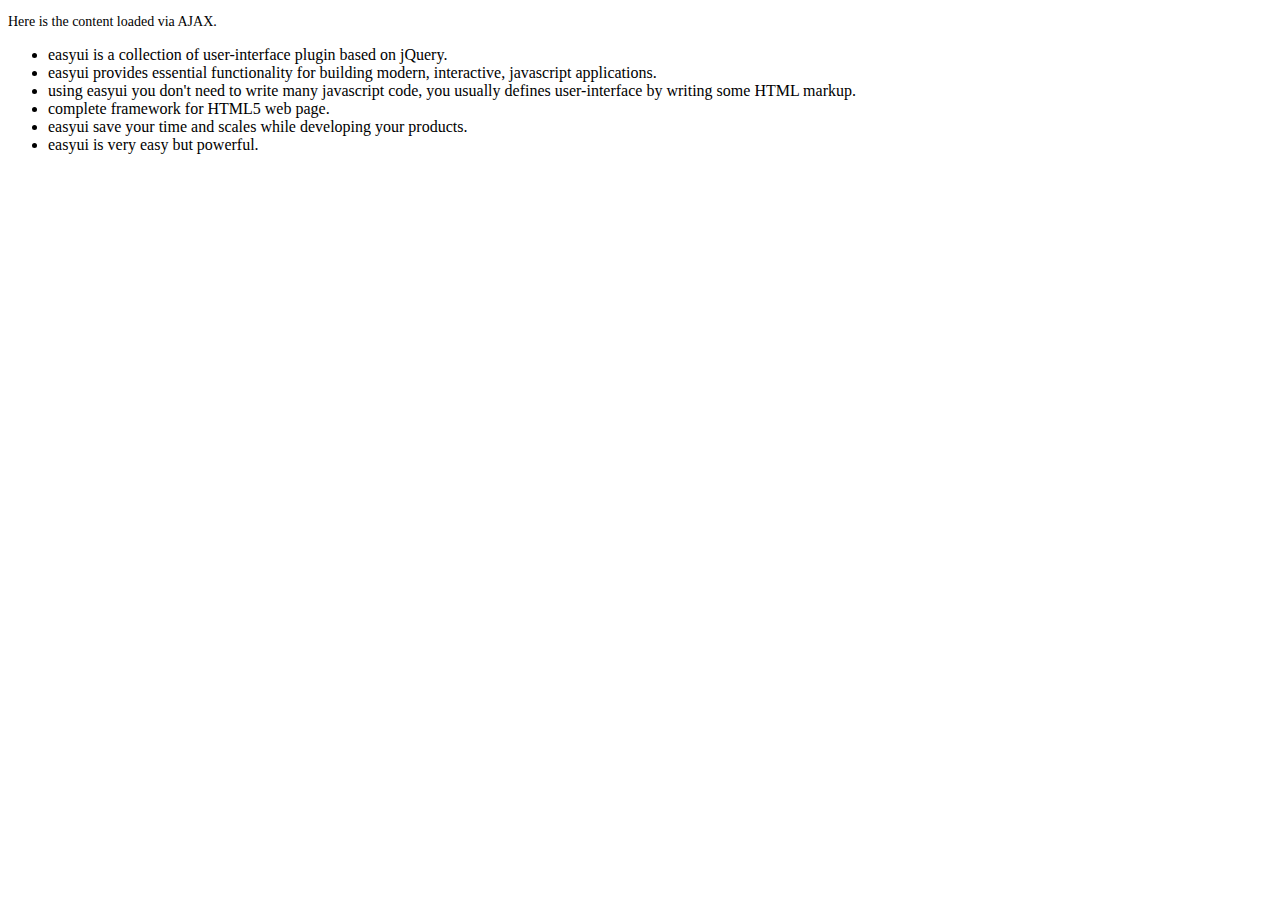
<file: jquery-easyui-1.9.7/demo-mobile/accordion/_content.html>
<!DOCTYPE html>
<html>
<head>
	<meta charset="UTF-8">
	<title>AJAX Content</title>
</head>
<body>
	<p style="font-size:14px">Here is the content loaded via AJAX.</p>
	<ul>
		<li>easyui is a collection of user-interface plugin based on jQuery.</li>
		<li>easyui provides essential functionality for building modern, interactive, javascript applications.</li>
		<li>using easyui you don't need to write many javascript code, you usually defines user-interface by writing some HTML markup.</li>
		<li>complete framework for HTML5 web page.</li>
		<li>easyui save your time and scales while developing your products.</li>
		<li>easyui is very easy but powerful.</li>
	</ul>
</body>
</html>
</file>
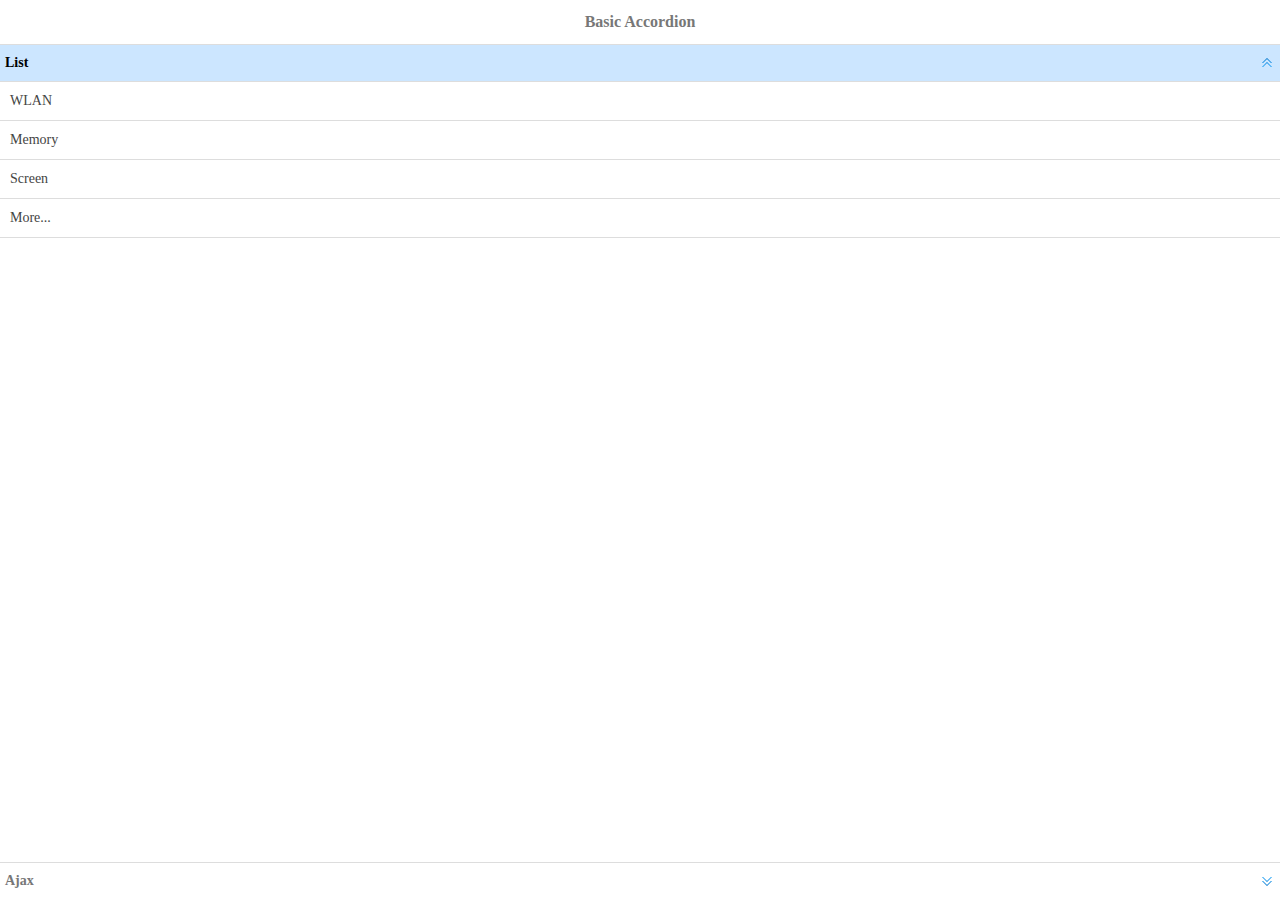
<file: jquery-easyui-1.9.7/demo-mobile/accordion/basic.html>
<!doctype html><html><head>    <meta charset="UTF-8">  	<meta name="viewport" content="initial-scale=1.0, maximum-scale=1.0, user-scalable=no">    <title>Basic Accordion - jQuery EasyUI Mobile Demo</title>      <link rel="stylesheet" type="text/css" href="../../themes/metro/easyui.css">      <link rel="stylesheet" type="text/css" href="../../themes/mobile.css">      <link rel="stylesheet" type="text/css" href="../../themes/icon.css">      <script type="text/javascript" src="../../jquery.min.js"></script>      <script type="text/javascript" src="../../jquery.easyui.min.js"></script>     <script type="text/javascript" src="../../jquery.easyui.mobile.js"></script> </head><body>	<div class="easyui-navpanel">		<header>			<div class="m-toolbar">				<span class="m-title">Basic Accordion</span>			</div>		</header>		<div class="easyui-accordion" fit="true" border="false">			<div title="List">				<ul class="m-list">					<li>WLAN</li>					<li>Memory</li>					<li>Screen</li>					<li>More...</li>				</ul>			</div>			<div title="Ajax" href="_content.html" style="padding:10px"></div>		</div>	</div></body>	</html>
</file>
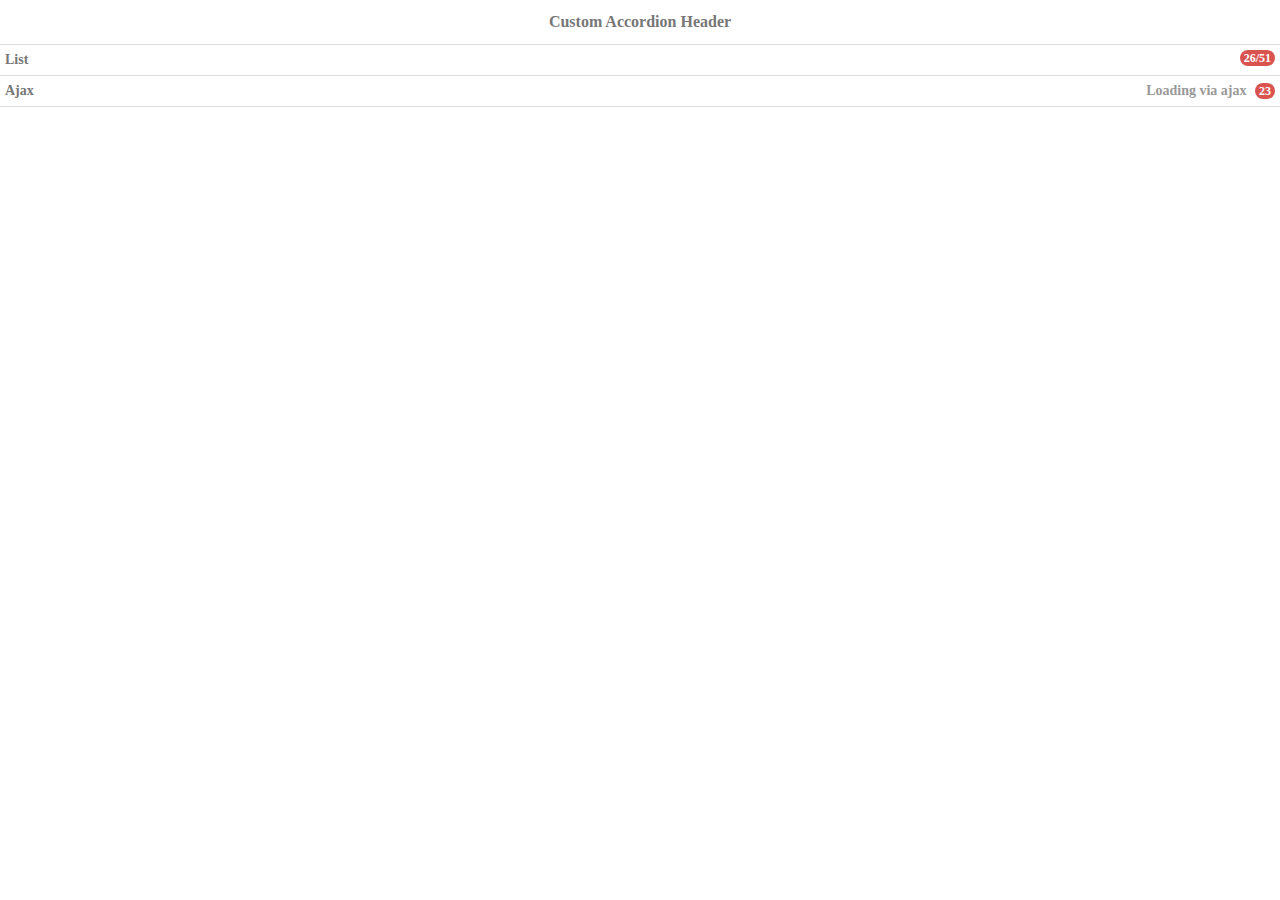
<file: jquery-easyui-1.9.7/demo-mobile/accordion/header.html>
<!doctype html><html><head>    <meta charset="UTF-8">  	<meta name="viewport" content="initial-scale=1.0, maximum-scale=1.0, user-scalable=no">    <title>Custom Accordion Header - jQuery EasyUI Mobile Demo</title>      <link rel="stylesheet" type="text/css" href="../../themes/metro/easyui.css">      <link rel="stylesheet" type="text/css" href="../../themes/mobile.css">      <link rel="stylesheet" type="text/css" href="../../themes/icon.css">      <script type="text/javascript" src="../../jquery.min.js"></script>      <script type="text/javascript" src="../../jquery.easyui.min.js"></script>     <script type="text/javascript" src="../../jquery.easyui.mobile.js"></script> </head><body>	<div class="easyui-navpanel">		<header>			<div class="m-toolbar">				<span class="m-title">Custom Accordion Header</span>			</div>		</header>		<div class="easyui-accordion" data-options="fit:true,border:false,selected:-1">			<div>				<header>					<div class="hh-inner">						<span>List</span>						<span class="m-badge" style="float:right">26/51</span>					</div>				</header>				<ul class="m-list">					<li>WLAN</li>					<li>Memory</li>					<li>Screen</li>					<li>More...</li>				</ul>			</div>			<div href="_content.html" style="padding:10px">				<header>					<div class="hh-inner">						<span>Ajax</span>						<span style="float:right">							<span style="color:#999;margin-right:5px">Loading via ajax</span>							<span class="m-badge">23</span>						</span>					</div>				</header>			</div>		</div>	</div>	<style scoped>		.hh-inner{			position: relative;			line-height: 20px;			background: #fff;			font-weight: bold;			margin: -5px;			padding: 5px;		}	</style></body>	</html>
</file>
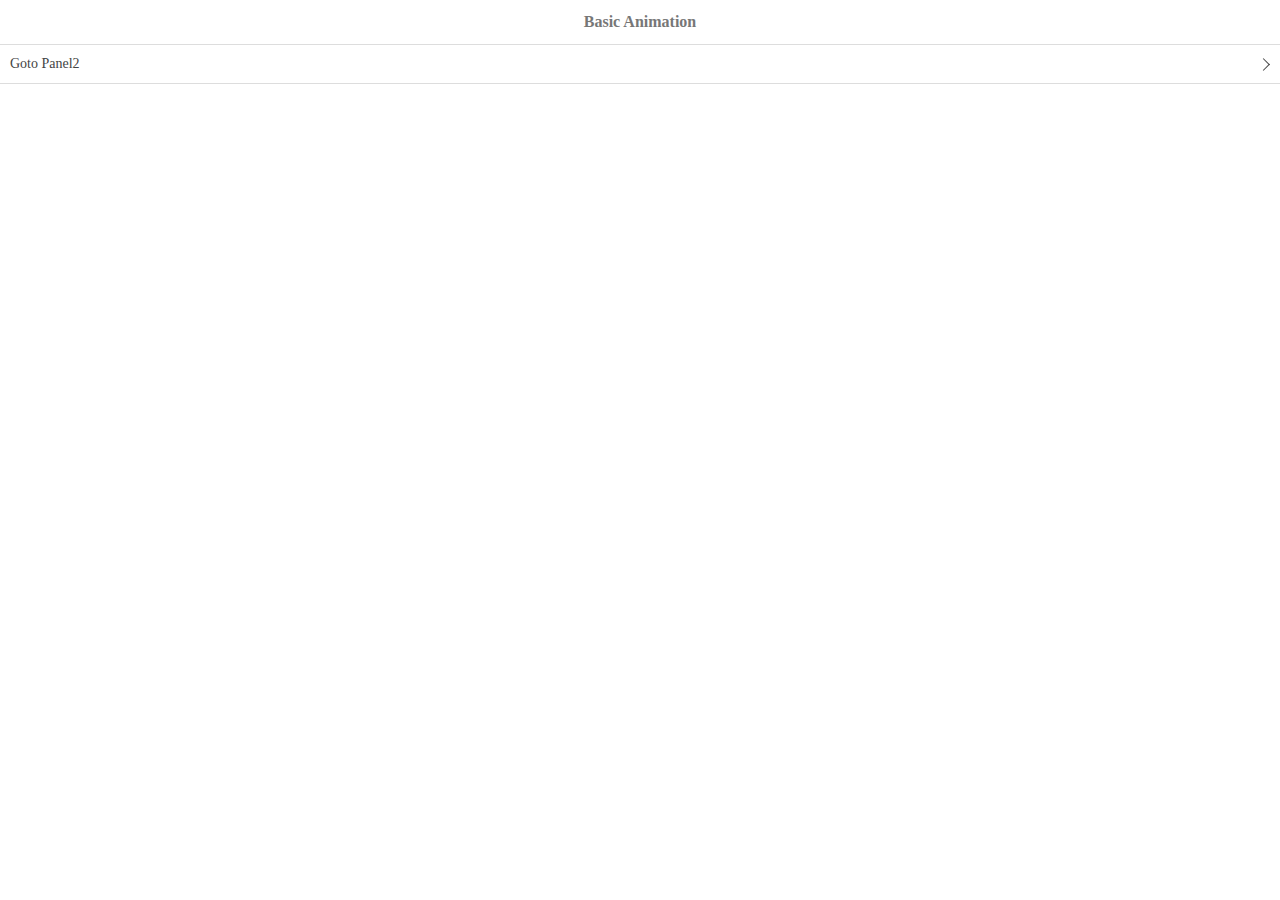
<file: jquery-easyui-1.9.7/demo-mobile/animation/basic.html>
<!doctype html><html><head>    <meta charset="UTF-8">  	<meta name="viewport" content="initial-scale=1.0, maximum-scale=1.0, user-scalable=no">    <title>Basic Animation - jQuery EasyUI Mobile Demo</title>      <link rel="stylesheet" type="text/css" href="../../themes/metro/easyui.css">      <link rel="stylesheet" type="text/css" href="../../themes/mobile.css">      <link rel="stylesheet" type="text/css" href="../../themes/icon.css">      <script type="text/javascript" src="../../jquery.min.js"></script>      <script type="text/javascript" src="../../jquery.easyui.min.js"></script>     <script type="text/javascript" src="../../jquery.easyui.mobile.js"></script> </head><body>	<div class="easyui-navpanel">		<header>			<div class="m-toolbar">				<span class="m-title">Basic Animation</span>			</div>		</header>		<ul class="m-list">			<li><a href="#p2">Goto Panel2</a></li>		</ul>	</div>	<div id="p2" class="easyui-navpanel">		<header>			<div class="m-toolbar">				<div class="m-left">					<a href="#" class="easyui-linkbutton m-back" data-options="plain:true,outline:true,back:true">Back</a>				</div>				<div class="m-title">Panel2</div>			</div>		</header>		<ul class="m-list">			<li><a href="#p3">Goto Panel3</a></li>		</ul>	</div>	<div id="p3" class="easyui-navpanel">		<header>			<div class="m-toolbar">				<div class="m-left">					<a href="#" class="easyui-linkbutton m-back" data-options="plain:true,outline:true,back:true">Back</a>				</div>				<div class="m-title">Panel3</div>			</div>		</header>		<div style="padding:20px 10px">			<p>Panel3 Content.</p>		</div>	</div></body>	</html>
</file>
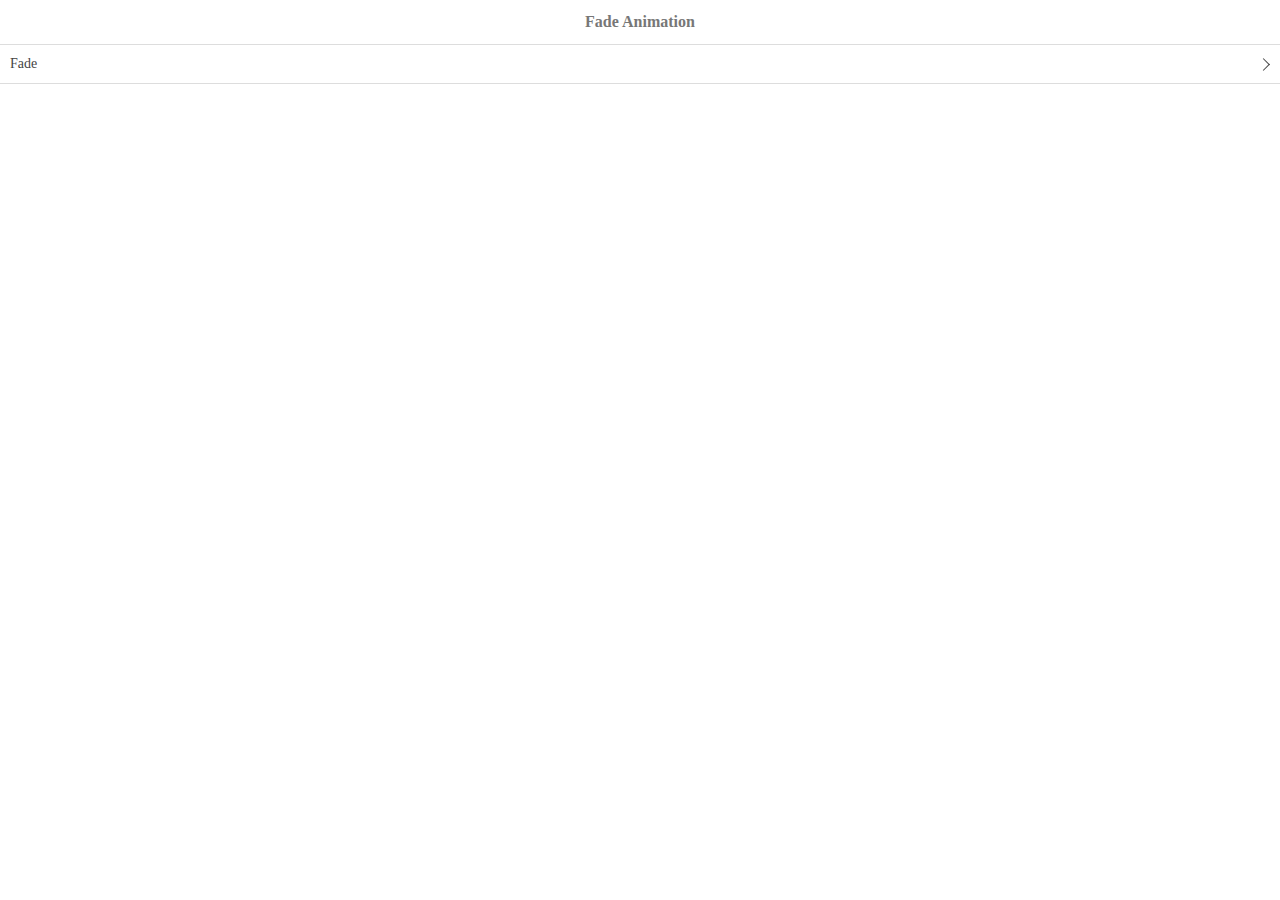
<file: jquery-easyui-1.9.7/demo-mobile/animation/fade.html>
<!doctype html><html><head>    <meta charset="UTF-8">  	<meta name="viewport" content="initial-scale=1.0, maximum-scale=1.0, user-scalable=no">    <title>Fade Animation - jQuery EasyUI Mobile Demo</title>      <link rel="stylesheet" type="text/css" href="../../themes/metro/easyui.css">      <link rel="stylesheet" type="text/css" href="../../themes/mobile.css">      <link rel="stylesheet" type="text/css" href="../../themes/icon.css">      <script type="text/javascript" src="../../jquery.min.js"></script>      <script type="text/javascript" src="../../jquery.easyui.min.js"></script>     <script type="text/javascript" src="../../jquery.easyui.mobile.js"></script> </head><body>	<div class="easyui-navpanel">		<header>			<div class="m-toolbar">				<span class="m-title">Fade Animation</span>			</div>		</header>		<ul class="m-list">			<li><a href="#p2" data-options="animation:'fade',direction:''">Fade</a></li>		</ul>	</div>	<div id="p2" class="easyui-navpanel">		<header>			<div class="m-toolbar">				<div class="m-left">					<a href="#" class="easyui-linkbutton m-back" data-options="plain:true,outline:true,back:true">Back</a>				</div>				<div class="m-title">Panel2</div>			</div>		</header>		<div style="padding:10px">			<p>Panel2 Content.</p>		</div>	</div></body>	</html>
</file>
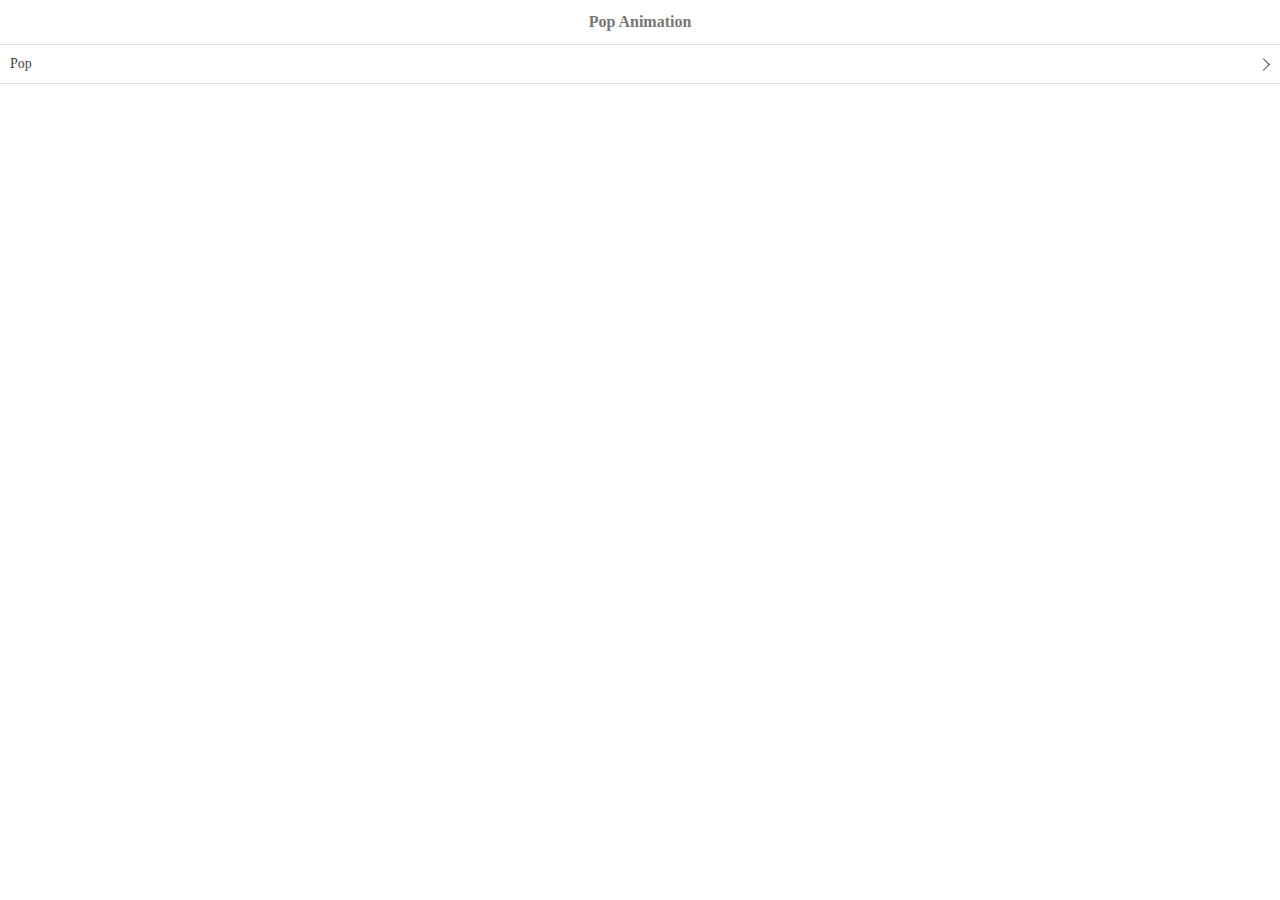
<file: jquery-easyui-1.9.7/demo-mobile/animation/pop.html>
<!doctype html><html><head>    <meta charset="UTF-8">  	<meta name="viewport" content="initial-scale=1.0, maximum-scale=1.0, user-scalable=no">    <title>Pop Animation - jQuery EasyUI Mobile Demo</title>      <link rel="stylesheet" type="text/css" href="../../themes/metro/easyui.css">      <link rel="stylesheet" type="text/css" href="../../themes/mobile.css">      <link rel="stylesheet" type="text/css" href="../../themes/icon.css">      <script type="text/javascript" src="../../jquery.min.js"></script>      <script type="text/javascript" src="../../jquery.easyui.min.js"></script>     <script type="text/javascript" src="../../jquery.easyui.mobile.js"></script> </head><body>	<div class="easyui-navpanel">		<header>			<div class="m-toolbar">				<span class="m-title">Pop Animation</span>			</div>		</header>		<ul class="m-list">			<li><a href="#p2" data-options="animation:'pop',direction:''">Pop</a></li>		</ul>	</div>	<div id="p2" class="easyui-navpanel">		<header>			<div class="m-toolbar">				<div class="m-left">					<a href="#" class="easyui-linkbutton m-back" data-options="plain:true,outline:true,back:true">Back</a>				</div>				<div class="m-title">Panel2</div>			</div>		</header>		<div style="padding:10px">			<p>Panel2 Content.</p>		</div>	</div></body>	</html>
</file>
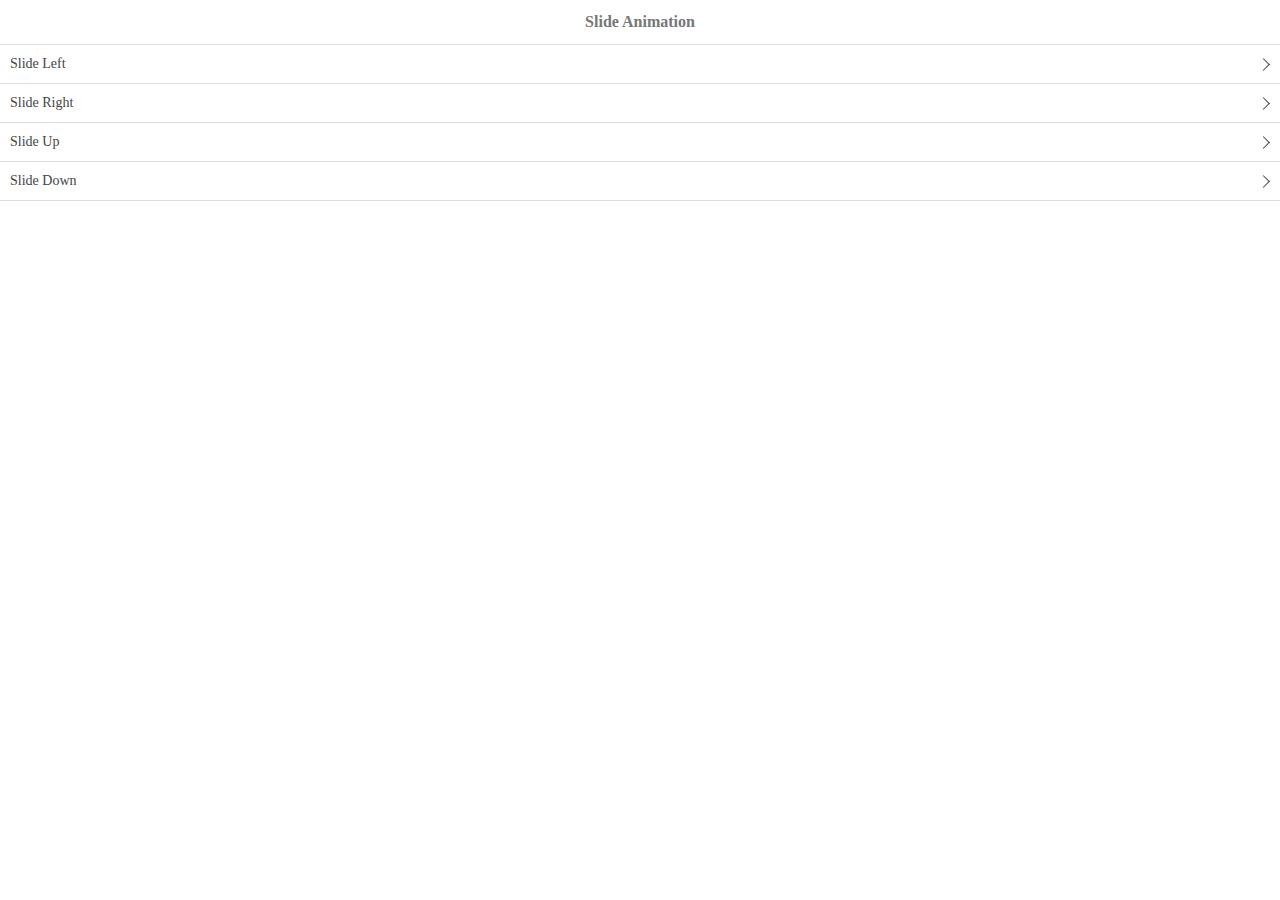
<file: jquery-easyui-1.9.7/demo-mobile/animation/slide.html>
<!doctype html><html><head>    <meta charset="UTF-8">  	<meta name="viewport" content="initial-scale=1.0, maximum-scale=1.0, user-scalable=no">    <title>Slide Animation - jQuery EasyUI Mobile Demo</title>      <link rel="stylesheet" type="text/css" href="../../themes/metro/easyui.css">      <link rel="stylesheet" type="text/css" href="../../themes/mobile.css">      <link rel="stylesheet" type="text/css" href="../../themes/icon.css">      <script type="text/javascript" src="../../jquery.min.js"></script>      <script type="text/javascript" src="../../jquery.easyui.min.js"></script>     <script type="text/javascript" src="../../jquery.easyui.mobile.js"></script> </head><body>	<div class="easyui-navpanel">		<header>			<div class="m-toolbar">				<span class="m-title">Slide Animation</span>			</div>		</header>		<ul class="m-list">			<li><a href="#p2" data-options="animation:'slide',direction:'left'">Slide Left</a></li>			<li><a href="#p2" data-options="animation:'slide',direction:'right'">Slide Right</a></li>			<li><a href="#p2" data-options="animation:'slide',direction:'up'">Slide Up</a></li>			<li><a href="#p2" data-options="animation:'slide',direction:'down'">Slide Down</a></li>		</ul>	</div>	<div id="p2" class="easyui-navpanel">		<header>			<div class="m-toolbar">				<div class="m-left">					<a href="#" class="easyui-linkbutton m-back" data-options="plain:true,outline:true,back:true">Back</a>				</div>				<div class="m-title">Panel2</div>			</div>		</header>		<div style="padding:10px">			<p>Panel2 Content.</p>		</div>	</div></body>	</html>
</file>
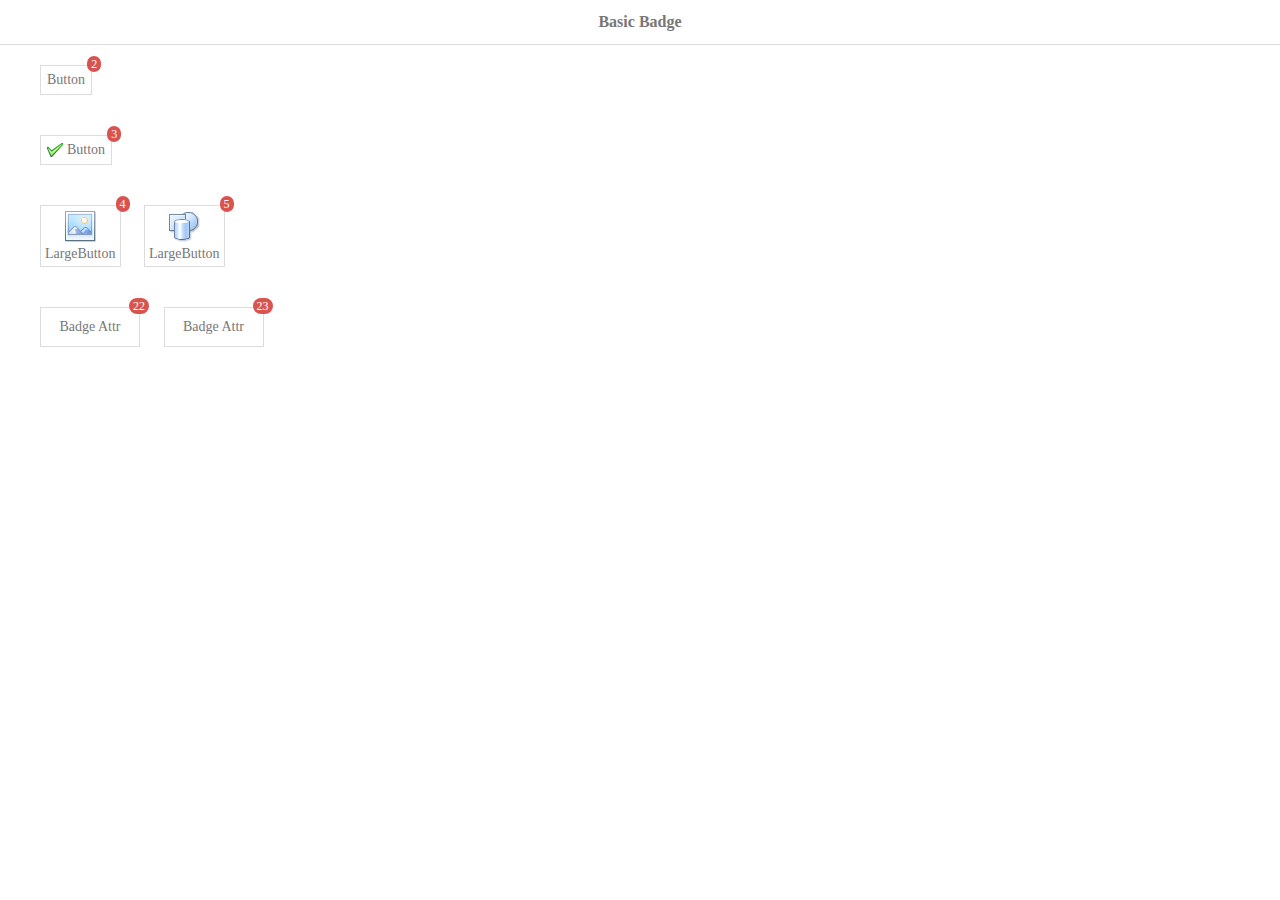
<file: jquery-easyui-1.9.7/demo-mobile/badge/basic.html>
<!doctype html><html><head>    <meta charset="UTF-8">  	<meta name="viewport" content="initial-scale=1.0, maximum-scale=1.0, user-scalable=no">    <title>Basic Badge - jQuery EasyUI Mobile Demo</title>      <link rel="stylesheet" type="text/css" href="../../themes/metro/easyui.css">      <link rel="stylesheet" type="text/css" href="../../themes/mobile.css">      <link rel="stylesheet" type="text/css" href="../../themes/icon.css">      <script type="text/javascript" src="../../jquery.min.js"></script>      <script type="text/javascript" src="../../jquery.easyui.min.js"></script>     <script type="text/javascript" src="../../jquery.easyui.mobile.js"></script> </head><body>	<div class="easyui-navpanel">		<header>			<div class="m-toolbar">				<span class="m-title">Basic Badge</span>			</div>		</header>		<div style="padding:20px 40px">			<a href="#" class="easyui-linkbutton">				Button<span class="m-badge">2</span>			</a>		</div>		<div style="padding:20px 40px">			<a href="#" class="easyui-linkbutton" iconCls="icon-ok">				Button<span class="m-badge">3</span>			</a>		</div>		<div style="padding:20px 40px">			<a href="#" class="easyui-linkbutton" data-options="iconCls:'icon-large-picture',iconAlign:'top',size:'large'">				LargeButton<span class="m-badge">4</span>			</a>			<a href="#" class="easyui-linkbutton" data-options="iconCls:'icon-large-shapes',iconAlign:'top',size:'large'" style="margin-left:20px">				LargeButton<span class="m-badge">5</span>			</a>		</div>		<div style="padding:20px 40px">			<a href="#" class="easyui-linkbutton m-badge" data-badge="22" style="width:100px;height:40px">Badge Attr</a>			<a href="#" class="easyui-linkbutton m-badge" data-badge="23" style="width:100px;height:40px;margin-left:20px">Badge Attr</a>		</div>	</div></body>	</html>
</file>
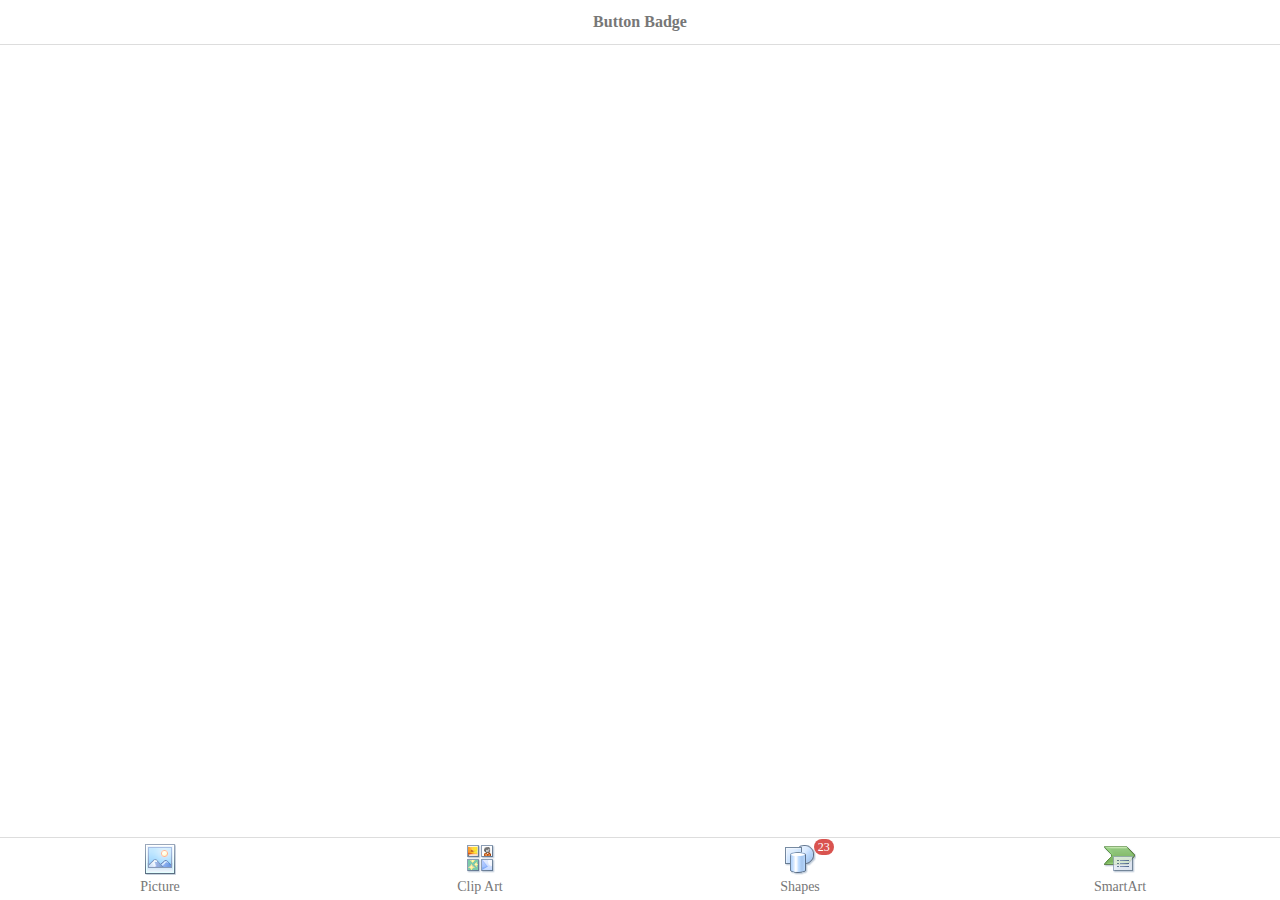
<file: jquery-easyui-1.9.7/demo-mobile/badge/button.html>
<!doctype html><html><head>    <meta charset="UTF-8">  	<meta name="viewport" content="initial-scale=1.0, maximum-scale=1.0, user-scalable=no">    <title>Button Badge - jQuery EasyUI Mobile Demo</title>      <link rel="stylesheet" type="text/css" href="../../themes/metro/easyui.css">      <link rel="stylesheet" type="text/css" href="../../themes/mobile.css">      <link rel="stylesheet" type="text/css" href="../../themes/icon.css">      <script type="text/javascript" src="../../jquery.min.js"></script>      <script type="text/javascript" src="../../jquery.easyui.min.js"></script>     <script type="text/javascript" src="../../jquery.easyui.mobile.js"></script> </head><body>	<div class="easyui-navpanel">		<header>			<div class="m-toolbar">				<span class="m-title">Button Badge</span>			</div>		</header>		<footer>            <div class="m-buttongroup m-buttongroup-justified" style="width:100%">                <a href="#" class="easyui-linkbutton" data-options="iconCls:'icon-large-picture',size:'large',iconAlign:'top',plain:true">Picture</a>                <a href="#" class="easyui-linkbutton" data-options="iconCls:'icon-large-clipart',size:'large',iconAlign:'top',plain:true">Clip Art</a>                <a href="#" class="easyui-linkbutton" data-options="iconCls:'icon-large-shapes',size:'large',iconAlign:'top',plain:true">Shapes<span class="m-badge">23</span></a>                <a href="#" class="easyui-linkbutton" data-options="iconCls:'icon-large-smartart',size:'large',iconAlign:'top',plain:true">SmartArt</a>            </div>		</footer>	</div></body>	</html>
</file>
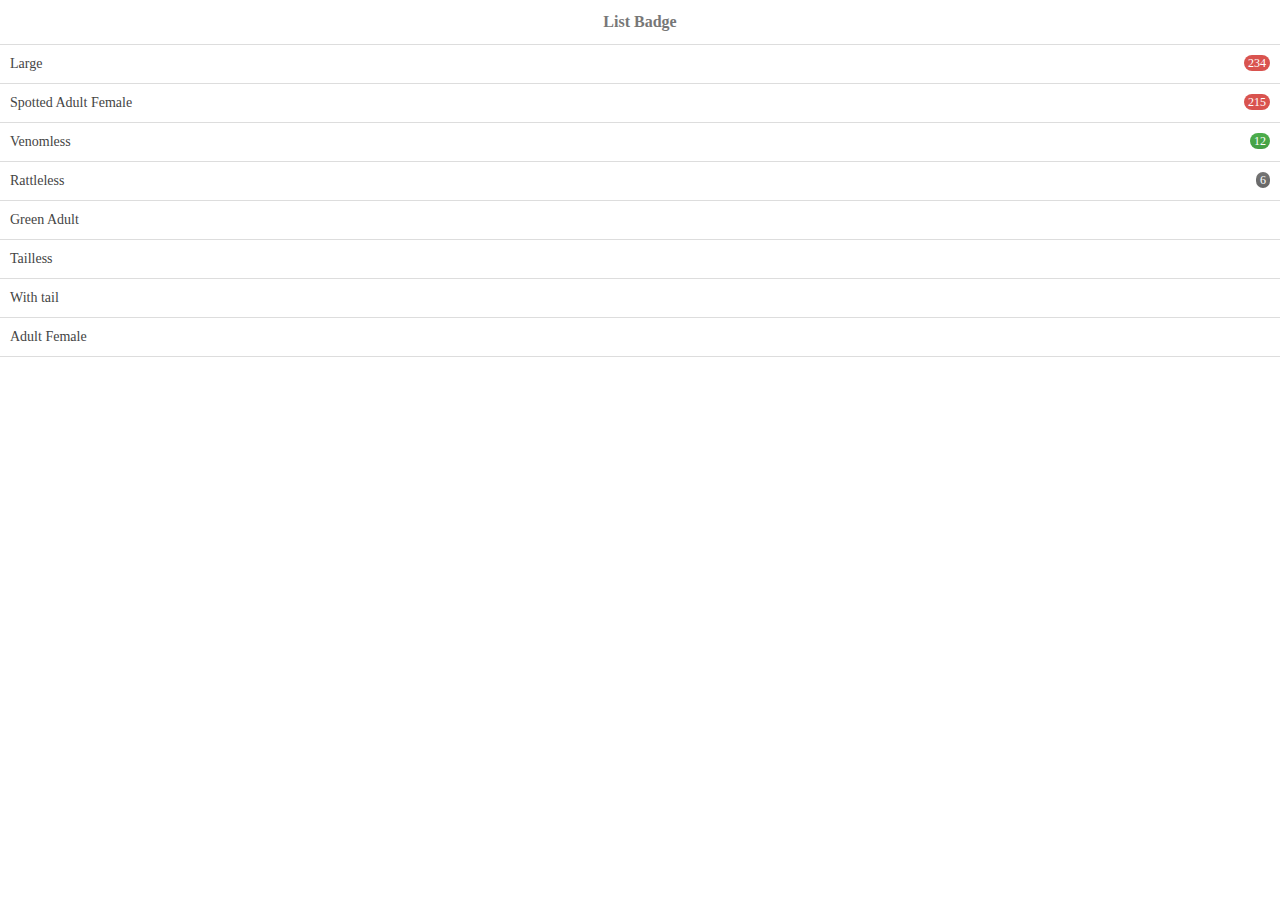
<file: jquery-easyui-1.9.7/demo-mobile/badge/list.html>
<!doctype html><html><head>    <meta charset="UTF-8">  	<meta name="viewport" content="initial-scale=1.0, maximum-scale=1.0, user-scalable=no">    <title>List Badge - jQuery EasyUI Mobile Demo</title>      <link rel="stylesheet" type="text/css" href="../../themes/metro/easyui.css">      <link rel="stylesheet" type="text/css" href="../../themes/mobile.css">      <link rel="stylesheet" type="text/css" href="../../themes/color.css">      <link rel="stylesheet" type="text/css" href="../../themes/icon.css">      <script type="text/javascript" src="../../jquery.min.js"></script>      <script type="text/javascript" src="../../jquery.easyui.min.js"></script>     <script type="text/javascript" src="../../jquery.easyui.mobile.js"></script> </head><body>	<div class="easyui-navpanel">		<header>			<div class="m-toolbar">				<span class="m-title">List Badge</span>			</div>		</header>		<ul class="m-list">			<li>Large				<div class="m-right"><span class="m-badge" style="margin-top:10px">234</span></div>			</li>			<li>Spotted Adult Female				<div class="m-right"><span class="m-badge" style="margin-top:10px">215</span></div>			</li>			<li>Venomless				<div class="m-right"><span class="m-badge c1" style="margin-top:10px">12</span></div>			</li>			<li>Rattleless				<div class="m-right"><span class="m-badge c2" style="margin-top:10px">6</span></div>			</li>			<li>Green Adult</li>			<li>Tailless</li>			<li>With tail</li>			<li>Adult Female</li>		</ul>	</div></body>	</html>
</file>
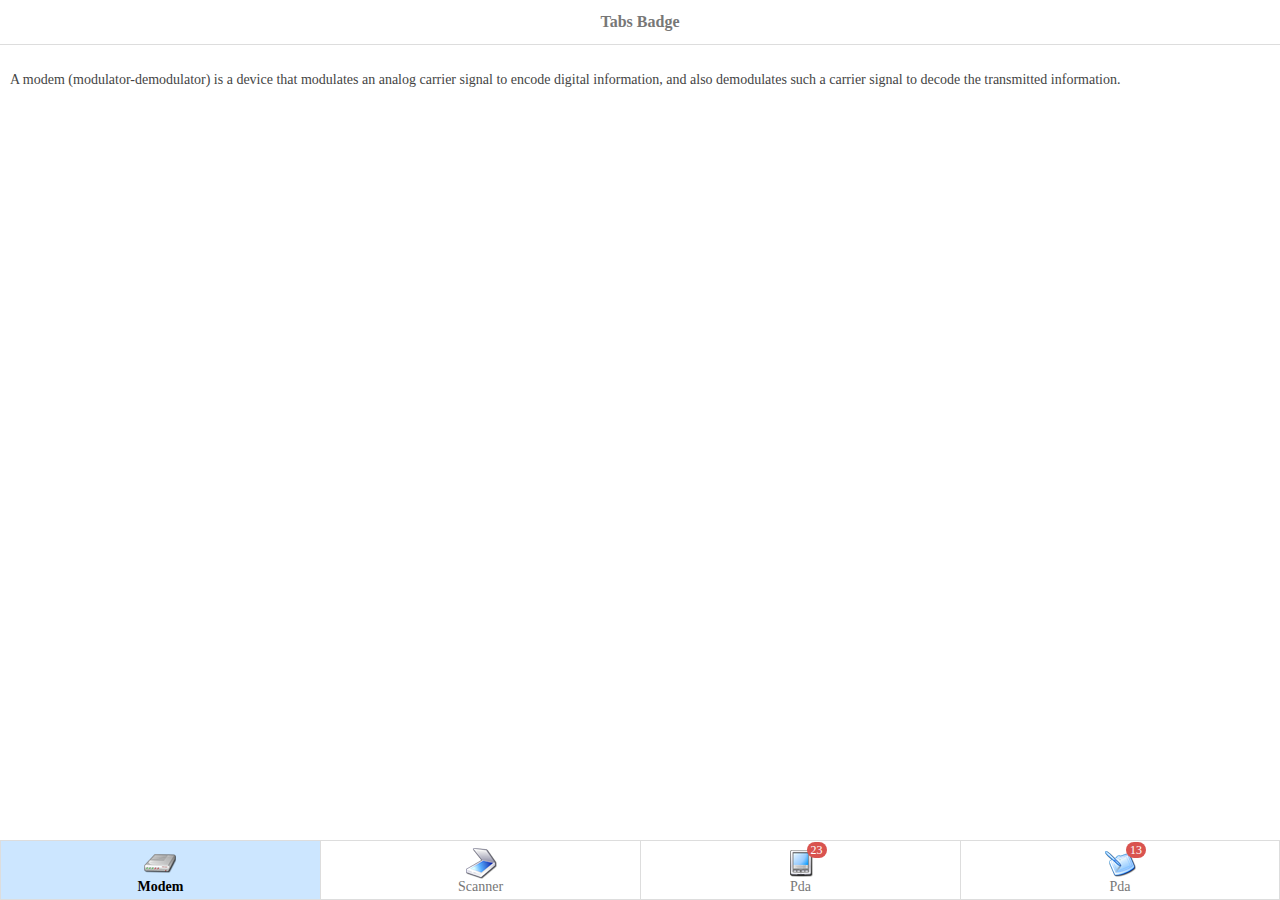
<file: jquery-easyui-1.9.7/demo-mobile/badge/tabs.html>
<!doctype html><html><head>    <meta charset="UTF-8">  	<meta name="viewport" content="initial-scale=1.0, maximum-scale=1.0, user-scalable=no">    <title>Tabs Badge - jQuery EasyUI Mobile Demo</title>      <link rel="stylesheet" type="text/css" href="../../themes/metro/easyui.css">      <link rel="stylesheet" type="text/css" href="../../themes/icon.css">      <link rel="stylesheet" type="text/css" href="../../themes/mobile.css">    <script type="text/javascript" src="../../jquery.min.js"></script>      <script type="text/javascript" src="../../jquery.easyui.min.js"></script>    <script type="text/javascript" src="../../jquery.easyui.mobile.js"></script></head><body>	<div class="easyui-navpanel">	    <header>	    	<div class="m-toolbar">	    		<div class="m-title">Tabs Badge</div>	    	</div>	    </header>		<div class="easyui-tabs" data-options="tabHeight:60,fit:true,tabPosition:'bottom',border:false,pill:true,narrow:true,justified:true">			<div style="padding:10px">				<div class="panel-header tt-inner">					<img src='../images/modem.png'/><br>Modem				</div>				<p>A modem (modulator-demodulator) is a device that modulates an analog carrier signal to encode digital information, and also demodulates such a carrier signal to decode the transmitted information.</p>			</div>			<div style="padding:10px">				<div class="panel-header tt-inner">					<img src='../images/scanner.png'/><br>Scanner				</div>				<p>In computing, an image scanner—often abbreviated to just scanner—is a device that optically scans images, printed text, handwriting, or an object, and converts it to a digital image.</p>			</div>			<div style="padding:10px">				<div class="panel-header tt-inner">					<img src='../images/pda.png'/><br>Pda					<span class="m-badge">23</span>				</div>				<p>A personal digital assistant (PDA), also known as a palmtop computer, or personal data assistant, is a mobile device that functions as a personal information manager. PDAs are largely considered obsolete with the widespread adoption of smartphones.</p>			</div>			<div style="padding:10px">				<div class="panel-header tt-inner">					<img src='../images/tablet.png'/><br>Pda					<span class="m-badge">13</span>				</div>				<p>A tablet computer, or simply tablet, is a one-piece mobile computer. Devices typically have a touchscreen, with finger or stylus gestures replacing the conventional computer mouse.</p>			</div>		</div>	</div>	<style scoped>       .tt-inner{            display:inline-block;            line-height:12px;            padding-top:6px;            position: relative;        }		p{			line-height:150%;		}	</style></body>	</html>
</file>
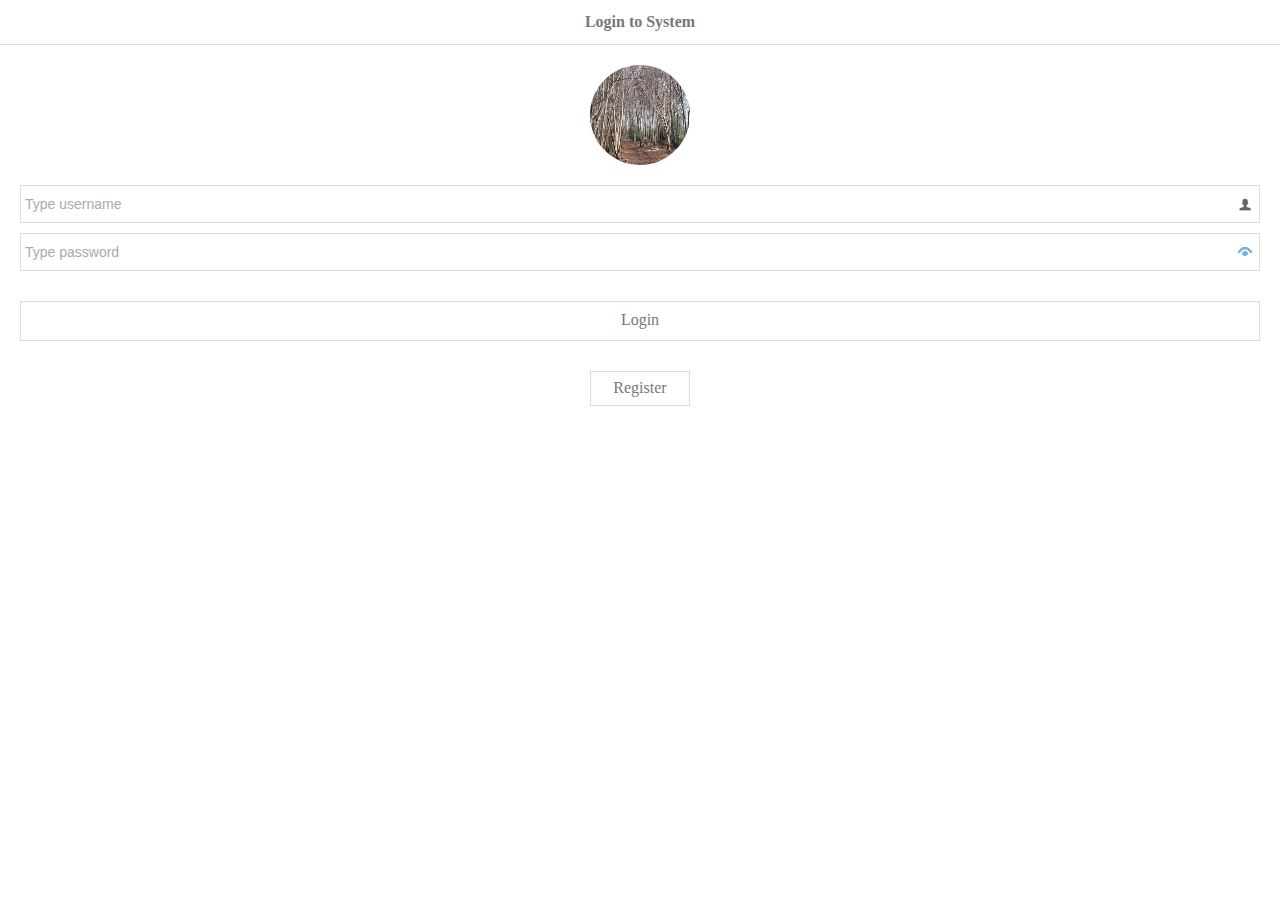
<file: jquery-easyui-1.9.7/demo-mobile/button/basic.html>
<!doctype html><html><head>    <meta charset="UTF-8">  	<meta name="viewport" content="initial-scale=1.0, maximum-scale=1.0, user-scalable=no">    <title>Basic LinkButton - jQuery EasyUI Mobile Demo</title>      <link rel="stylesheet" type="text/css" href="../../themes/metro/easyui.css">      <link rel="stylesheet" type="text/css" href="../../themes/mobile.css">      <link rel="stylesheet" type="text/css" href="../../themes/icon.css">      <script type="text/javascript" src="../../jquery.min.js"></script>      <script type="text/javascript" src="../../jquery.easyui.min.js"></script>     <script type="text/javascript" src="../../jquery.easyui.mobile.js"></script> </head><body>	<div class="easyui-navpanel">		<header>			<div class="m-toolbar">				<span class="m-title">Login to System</span>			</div>		</header>		<div style="margin:20px auto;width:100px;height:100px;border-radius:100px;overflow:hidden">			<img src="../images/login1.jpg" style="margin:0;width:100%;height:100%;">		</div>		<div style="padding:0 20px">			<div style="margin-bottom:10px">				<input class="easyui-textbox" data-options="prompt:'Type username',iconCls:'icon-man'" style="width:100%;height:38px">			</div>			<div>				<input class="easyui-passwordbox" data-options="prompt:'Type password'" style="width:100%;height:38px">			</div>			<div style="text-align:center;margin-top:30px">				<a href="#" class="easyui-linkbutton" style="width:100%;height:40px"><span style="font-size:16px">Login</span></a>			</div>			<div style="text-align:center;margin-top:30px">				<a href="#" class="easyui-linkbutton" plain="true" outline="true" style="width:100px;height:35px"><span style="font-size:16px">Register</span></a> 			</div>		</div>	</div></body>	</html>
</file>
<file: jquery-easyui-1.9.7/themes/metro/easyui.css>
.f-row {
  display: -webkit-box;
  display: -webkit-flex;
  display: -moz-flex;
  display: -ms-flexbox;
  display: flex;
  position: relative;
}
.f-column {
  display: -webkit-box;
  display: -webkit-flex;
  display: -moz-flex;
  display: -ms-flexbox;
  display: flex;
  -webkit-box-direction: normal;
  -webkit-box-orient: vertical;
  -webkit-flex-direction: column;
  -moz-flex-direction: column;
  -ms-flex-direction: column;
  flex-direction: column;
  position: relative;
}
.f-full {
  -webkit-box-flex: 1 1 auto;
  -ms-flex: 1 1 auto;
  flex: 1 1 auto;
}
.f-noshrink {
  -webkit-flex-shrink: 0;
  -moz-flex-shrink: 0;
  -ms-flex-negative: 0;
  flex-shrink: 0;
}
.f-content-center {
  -webkit-box-pack: center;
  -ms-flex-pack: center;
  -webkit-justify-content: center;
  -moz-justify-content: center;
  justify-content: center;
  -webkit-box-align: center;
  -ms-flex-align: center;
  -webkit-align-items: center;
  -moz-align-items: center;
  align-items: center;
}
.f-vcenter {
  -webkit-box-align: center;
  -ms-flex-align: center;
  -webkit-align-items: center;
  -moz-align-items: center;
  align-items: center;
}
* {
  -moz-box-sizing: border-box;
  -webkit-box-sizing: border-box;
  -o-box-sizing: border-box;
  -ms-box-sizing: border-box;
  box-sizing: border-box;
}
.panel {
  overflow: hidden;
  text-align: left;
  margin: 0;
  border: 0;
  -moz-border-radius: 0 0 0 0;
  -webkit-border-radius: 0 0 0 0;
  border-radius: 0 0 0 0;
}
.panel-header,
.panel-body {
  border-width: 1px;
  border-style: solid;
}
.panel-header {
  padding: 5px;
  position: relative;
}
.panel-title {
  background: url('images/blank.gif') no-repeat;
}
.panel-header-noborder {
  border-width: 0 0 1px 0;
}
.panel-body {
  overflow: auto;
  border-top-width: 0;
  padding: 0;
}
.panel-body-noheader {
  border-top-width: 1px;
}
.panel-body-noborder {
  border-width: 0px;
}
.panel-body-nobottom {
  border-bottom-width: 0;
}
.panel-with-icon {
  padding-left: 18px;
}
.panel-icon,
.panel-tool {
  position: absolute;
  top: 50%;
  margin-top: -8px;
  height: 16px;
  overflow: hidden;
}
.panel-icon {
  left: 5px;
  width: 16px;
}
.panel-tool {
  right: 5px;
  width: auto;
}
.panel-tool a {
  display: inline-block;
  width: 16px;
  height: 16px;
  opacity: 0.6;
  filter: alpha(opacity=60);
  margin: 0 0 0 2px;
  vertical-align: top;
}
.panel-tool a:hover {
  opacity: 1;
  filter: alpha(opacity=100);
  background-color: #E6E6E6;
  -moz-border-radius: -2px -2px -2px -2px;
  -webkit-border-radius: -2px -2px -2px -2px;
  border-radius: -2px -2px -2px -2px;
}
.panel-loading {
  padding: 11px 0px 10px 30px;
}
.panel-noscroll {
  overflow: hidden;
}
.panel-fit,
.panel-fit body {
  height: 100%;
  margin: 0;
  padding: 0;
  border: 0;
  overflow: hidden;
}
.panel-loading {
  background: url('images/loading.gif') no-repeat 10px 10px;
}
.panel-tool-close {
  background: url('images/panel_tools.png') no-repeat -16px 0px;
}
.panel-tool-min {
  background: url('images/panel_tools.png') no-repeat 0px 0px;
}
.panel-tool-max {
  background: url('images/panel_tools.png') no-repeat 0px -16px;
}
.panel-tool-restore {
  background: url('images/panel_tools.png') no-repeat -16px -16px;
}
.panel-tool-collapse {
  background: url('images/panel_tools.png') no-repeat -32px 0;
}
.panel-tool-expand {
  background: url('images/panel_tools.png') no-repeat -32px -16px;
}
.panel-header,
.panel-body {
  border-color: #ddd;
}
.panel-header {
  background-color: #ffffff;
  color: #777;
}
.panel-body {
  background-color: #fff;
  color: #444;
  font-size: 14px;
}
.panel-title {
  font-size: 14px;
  font-weight: bold;
  color: #777;
  height: 20px;
  line-height: 20px;
}
.panel-footer {
  border: 1px solid #ddd;
  overflow: hidden;
  background: #fff;
  color: #444;
}
.panel-footer-noborder {
  border-width: 1px 0 0 0;
}
.panel-hleft,
.panel-hright {
  position: relative;
}
.panel-hleft>.panel-body,
.panel-hright>.panel-body {
  position: absolute;
}
.panel-hleft>.panel-header {
  float: left;
}
.panel-hright>.panel-header {
  float: right;
}
.panel-hleft>.panel-body {
  border-top-width: 1px;
  border-left-width: 0;
}
.panel-hright>.panel-body {
  border-top-width: 1px;
  border-right-width: 0;
}
.panel-hleft>.panel-body-nobottom {
  border-bottom-width: 1px;
  border-right-width: 0;
}
.panel-hright>.panel-body-nobottom {
  border-bottom-width: 1px;
  border-left-width: 0;
}
.panel-hleft>.panel-footer {
  position: absolute;
  right: 0;
}
.panel-hright>.panel-footer {
  position: absolute;
  left: 0;
}
.panel-hleft>.panel-header-noborder {
  border-width: 0 1px 0 0;
}
.panel-hright>.panel-header-noborder {
  border-width: 0 0 0 1px;
}
.panel-hleft>.panel-body-noborder {
  border-width: 0;
}
.panel-hright>.panel-body-noborder {
  border-width: 0;
}
.panel-hleft>.panel-body-noheader {
  border-left-width: 1px;
}
.panel-hright>.panel-body-noheader {
  border-right-width: 1px;
}
.panel-hleft>.panel-footer-noborder {
  border-width: 0 0 0 1px;
}
.panel-hright>.panel-footer-noborder {
  border-width: 0 1px 0 0;
}
.panel-hleft>.panel-header .panel-icon,
.panel-hright>.panel-header .panel-icon {
  margin-top: 0;
  top: 5px;
  left: 50%;
  margin-left: -8px;
}
.panel-hleft>.panel-header .panel-title,
.panel-hright>.panel-header .panel-title {
  position: absolute;
  min-width: 16px;
  left: 25px;
  top: 5px;
  bottom: auto;
  white-space: nowrap;
  word-wrap: normal;
  -webkit-transform: rotate(90deg);
  -webkit-transform-origin: 0 0;
  -moz-transform: rotate(90deg);
  -moz-transform-origin: 0 0;
  -o-transform: rotate(90deg);
  -o-transform-origin: 0 0;
  transform: rotate(90deg);
  transform-origin: 0 0;
}
.panel-hleft>.panel-header .panel-title-up,
.panel-hright>.panel-header .panel-title-up {
  position: absolute;
  min-width: 16px;
  left: 21px;
  top: auto;
  bottom: 0px;
  text-align: right;
  white-space: nowrap;
  word-wrap: normal;
  -webkit-transform: rotate(-90deg);
  -webkit-transform-origin: 0 0;
  -moz-transform: rotate(-90deg);
  -moz-transform-origin: 0 0;
  -o-transform: rotate(-90deg);
  -o-transform-origin: 0 0;
  transform: rotate(-90deg);
  transform-origin: 0 16px;
}
.panel-hleft>.panel-header .panel-with-icon.panel-title-up,
.panel-hright>.panel-header .panel-with-icon.panel-title-up {
  padding-left: 0;
  padding-right: 18px;
}
.panel-hleft>.panel-header .panel-tool,
.panel-hright>.panel-header .panel-tool {
  top: auto;
  bottom: 5px;
  width: 16px;
  height: auto;
  left: 50%;
  margin-left: -8px;
  margin-top: 0;
}
.panel-hleft>.panel-header .panel-tool a,
.panel-hright>.panel-header .panel-tool a {
  margin: 2px 0 0 0;
}
.accordion {
  overflow: hidden;
  border-width: 1px;
  border-style: solid;
}
.accordion .accordion-header {
  border-width: 0 0 1px;
  cursor: pointer;
}
.accordion .accordion-body {
  border-width: 0 0 1px;
}
.accordion-noborder {
  border-width: 0;
}
.accordion-noborder .accordion-header {
  border-width: 0 0 1px;
}
.accordion-noborder .accordion-body {
  border-width: 0 0 1px;
}
.accordion-collapse {
  background: url('images/accordion_arrows.png') no-repeat 0 0;
}
.accordion-expand {
  background: url('images/accordion_arrows.png') no-repeat -16px 0;
}
.accordion {
  background: #fff;
  border-color: #ddd;
}
.accordion .accordion-header {
  background: #ffffff;
  filter: none;
}
.accordion .accordion-header-selected {
  background: #CCE6FF;
}
.accordion .accordion-header-selected .panel-title {
  color: #000;
}
.accordion .panel-last > .accordion-header {
  border-bottom-color: #ffffff;
}
.accordion .panel-last > .accordion-body {
  border-bottom-color: #fff;
}
.accordion .panel-last > .accordion-header-selected,
.accordion .panel-last > .accordion-header-border {
  border-bottom-color: #ddd;
}
.accordion> .panel-hleft {
  float: left;
}
.accordion> .panel-hleft>.panel-header {
  border-width: 0 1px 0 0;
}
.accordion> .panel-hleft> .panel-body {
  border-width: 0 1px 0 0;
}
.accordion> .panel-hleft.panel-last > .accordion-header {
  border-right-color: #ffffff;
}
.accordion> .panel-hleft.panel-last > .accordion-body {
  border-right-color: #fff;
}
.accordion> .panel-hleft.panel-last > .accordion-header-selected,
.accordion> .panel-hleft.panel-last > .accordion-header-border {
  border-right-color: #ddd;
}
.accordion> .panel-hright {
  float: right;
}
.accordion> .panel-hright>.panel-header {
  border-width: 0 0 0 1px;
}
.accordion> .panel-hright> .panel-body {
  border-width: 0 0 0 1px;
}
.accordion> .panel-hright.panel-last > .accordion-header {
  border-left-color: #ffffff;
}
.accordion> .panel-hright.panel-last > .accordion-body {
  border-left-color: #fff;
}
.accordion> .panel-hright.panel-last > .accordion-header-selected,
.accordion> .panel-hright.panel-last > .accordion-header-border {
  border-left-color: #ddd;
}
.window {
  overflow: hidden;
  padding: 5px;
  border-width: 1px;
  border-style: solid;
}
.window .window-header {
  background: transparent;
  padding: 0px 0px 6px 0px;
}
.window .window-body {
  border-width: 1px;
  border-style: solid;
  border-top-width: 0px;
}
.window .window-body-noheader {
  border-top-width: 1px;
}
.window .panel-body-nobottom {
  border-bottom-width: 0;
}
.window .window-header .panel-icon,
.window .window-header .panel-tool {
  top: 50%;
  margin-top: -11px;
}
.window .window-header .panel-icon {
  left: 1px;
}
.window .window-header .panel-tool {
  right: 1px;
}
.window .window-header .panel-with-icon {
  padding-left: 18px;
}
.window-proxy {
  position: absolute;
  overflow: hidden;
}
.window-proxy-mask {
  position: absolute;
  filter: alpha(opacity=5);
  opacity: 0.05;
}
.window-mask {
  position: absolute;
  left: 0;
  top: 0;
  width: 100%;
  height: 100%;
  filter: alpha(opacity=40);
  opacity: 0.40;
  font-size: 1px;
  overflow: hidden;
}
.window,
.window-shadow {
  position: absolute;
  -moz-border-radius: 0px 0px 0px 0px;
  -webkit-border-radius: 0px 0px 0px 0px;
  border-radius: 0px 0px 0px 0px;
}
.window-shadow {
  background: #eee;
  -moz-box-shadow: 2px 2px 3px #ededed;
  -webkit-box-shadow: 2px 2px 3px #ededed;
  box-shadow: 2px 2px 3px #ededed;
  filter: progid:DXImageTransform.Microsoft.Blur(pixelRadius=2,MakeShadow=false,ShadowOpacity=0.2);
}
.window,
.window .window-body {
  border-color: #ddd;
}
.window {
  background-color: #ffffff;
}
.window-proxy {
  border: 1px dashed #ddd;
}
.window-proxy-mask,
.window-mask {
  background: #eee;
}
.window .panel-footer {
  border: 1px solid #ddd;
  position: relative;
  top: -1px;
}
.window-thinborder {
  padding: 0;
}
.window-thinborder .window-header {
  padding: 5px 5px 6px 5px;
}
.window-thinborder .window-body {
  border-width: 0px;
}
.window-thinborder .window-footer {
  border-left: transparent;
  border-right: transparent;
  border-bottom: transparent;
}
.window-thinborder .window-header .panel-icon,
.window-thinborder .window-header .panel-tool {
  margin-top: -9px;
  margin-left: 5px;
  margin-right: 5px;
}
.window-noborder {
  border: 0;
}
.window.panel-hleft .window-header {
  padding: 0 6px 0 0;
}
.window.panel-hright .window-header {
  padding: 0 0 0 6px;
}
.window.panel-hleft>.panel-header .panel-title {
  top: auto;
  left: 16px;
}
.window.panel-hright>.panel-header .panel-title {
  top: auto;
  right: 16px;
}
.window.panel-hleft>.panel-header .panel-title-up,
.window.panel-hright>.panel-header .panel-title-up {
  bottom: 0;
}
.window.panel-hleft .window-body {
  border-width: 1px 1px 1px 0;
}
.window.panel-hright .window-body {
  border-width: 1px 0 1px 1px;
}
.window.panel-hleft .window-header .panel-icon {
  top: 1px;
  margin-top: 0;
  left: 0;
}
.window.panel-hright .window-header .panel-icon {
  top: 1px;
  margin-top: 0;
  left: auto;
  right: 1px;
}
.window.panel-hleft .window-header .panel-tool,
.window.panel-hright .window-header .panel-tool {
  margin-top: 0;
  top: auto;
  bottom: 1px;
  right: auto;
  margin-right: 0;
  left: 50%;
  margin-left: -11px;
}
.window.panel-hright .window-header .panel-tool {
  left: auto;
  right: 1px;
}
.window-thinborder.panel-hleft .window-header {
  padding: 5px 6px 5px 5px;
}
.window-thinborder.panel-hright .window-header {
  padding: 5px 5px 5px 6px;
}
.window-thinborder.panel-hleft>.panel-header .panel-title {
  left: 21px;
}
.window-thinborder.panel-hleft>.panel-header .panel-title-up,
.window-thinborder.panel-hright>.panel-header .panel-title-up {
  bottom: 5px;
}
.window-thinborder.panel-hleft .window-header .panel-icon,
.window-thinborder.panel-hright .window-header .panel-icon {
  margin-top: 5px;
}
.window-thinborder.panel-hleft .window-header .panel-tool,
.window-thinborder.panel-hright .window-header .panel-tool {
  left: 16px;
  bottom: 5px;
}
.dialog-content {
  overflow: auto;
}
.dialog-toolbar {
  position: relative;
  padding: 2px 5px;
}
.dialog-tool-separator {
  float: left;
  height: 24px;
  border-left: 1px solid #ddd;
  border-right: 1px solid #fff;
  margin: 2px 1px;
}
.dialog-button {
  position: relative;
  top: -1px;
  padding: 5px;
  text-align: right;
}
.dialog-button .l-btn {
  margin-left: 5px;
}
.dialog-toolbar,
.dialog-button {
  background: #fff;
  border-width: 1px;
  border-style: solid;
}
.dialog-toolbar {
  border-color: #ddd #ddd #ddd #ddd;
}
.dialog-button {
  border-color: #ddd #ddd #ddd #ddd;
}
.window-thinborder .dialog-toolbar {
  border-left: transparent;
  border-right: transparent;
  border-top-color: #fff;
}
.window-thinborder .dialog-button {
  top: 0px;
  padding: 5px 8px 8px 8px;
  border-left: transparent;
  border-right: transparent;
  border-bottom: transparent;
}
.l-btn {
  text-decoration: none;
  display: inline-block;
  overflow: hidden;
  margin: 0;
  padding: 0;
  cursor: pointer;
  outline: none;
  text-align: center;
  vertical-align: middle;
  line-height: normal;
}
.l-btn-plain {
  border-width: 0;
  padding: 1px;
}
.l-btn-left {
  display: inline-block;
  position: relative;
  overflow: hidden;
  margin: 0;
  padding: 0;
  vertical-align: top;
}
.l-btn-text {
  display: inline-block;
  vertical-align: top;
  width: auto;
  line-height: 28px;
  font-size: 14px;
  padding: 0;
  margin: 0 6px;
}
.l-btn-icon {
  display: inline-block;
  width: 16px;
  height: 16px;
  line-height: 16px;
  position: absolute;
  top: 50%;
  margin-top: -8px;
  font-size: 1px;
}
.l-btn span span .l-btn-empty {
  display: inline-block;
  margin: 0;
  width: 16px;
  height: 24px;
  font-size: 1px;
  vertical-align: top;
}
.l-btn span .l-btn-icon-left {
  padding: 0 0 0 20px;
  background-position: left center;
}
.l-btn span .l-btn-icon-right {
  padding: 0 20px 0 0;
  background-position: right center;
}
.l-btn-icon-left .l-btn-text {
  margin: 0 6px 0 26px;
}
.l-btn-icon-left .l-btn-icon {
  left: 6px;
}
.l-btn-icon-right .l-btn-text {
  margin: 0 26px 0 6px;
}
.l-btn-icon-right .l-btn-icon {
  right: 6px;
}
.l-btn-icon-top .l-btn-text {
  margin: 20px 4px 0 4px;
}
.l-btn-icon-top .l-btn-icon {
  top: 4px;
  left: 50%;
  margin: 0 0 0 -8px;
}
.l-btn-icon-bottom .l-btn-text {
  margin: 0 4px 20px 4px;
}
.l-btn-icon-bottom .l-btn-icon {
  top: auto;
  bottom: 4px;
  left: 50%;
  margin: 0 0 0 -8px;
}
.l-btn-left .l-btn-empty {
  margin: 0 6px;
  width: 16px;
}
.l-btn-plain:hover {
  padding: 0;
}
.l-btn-focus {
  outline: #0000FF dotted thin;
}
.l-btn-large .l-btn-text {
  line-height: 44px;
}
.l-btn-large .l-btn-icon {
  width: 32px;
  height: 32px;
  line-height: 32px;
  margin-top: -16px;
}
.l-btn-large .l-btn-icon-left .l-btn-text {
  margin-left: 40px;
}
.l-btn-large .l-btn-icon-right .l-btn-text {
  margin-right: 40px;
}
.l-btn-large .l-btn-icon-top .l-btn-text {
  margin-top: 36px;
  line-height: 24px;
  min-width: 32px;
}
.l-btn-large .l-btn-icon-top .l-btn-icon {
  margin: 0 0 0 -16px;
}
.l-btn-large .l-btn-icon-bottom .l-btn-text {
  margin-bottom: 36px;
  line-height: 24px;
  min-width: 32px;
}
.l-btn-large .l-btn-icon-bottom .l-btn-icon {
  margin: 0 0 0 -16px;
}
.l-btn-large .l-btn-left .l-btn-empty {
  margin: 0 6px;
  width: 32px;
}
.l-btn {
  color: #777;
  background: #ffffff;
  background-repeat: repeat-x;
  border: 1px solid #dddddd;
  background: -webkit-linear-gradient(top,#ffffff 0,#ffffff 100%);
  background: -moz-linear-gradient(top,#ffffff 0,#ffffff 100%);
  background: -o-linear-gradient(top,#ffffff 0,#ffffff 100%);
  background: linear-gradient(to bottom,#ffffff 0,#ffffff 100%);
  background-repeat: repeat-x;
  filter: progid:DXImageTransform.Microsoft.gradient(startColorstr=#ffffff,endColorstr=#ffffff,GradientType=0);
  -moz-border-radius: 0px 0px 0px 0px;
  -webkit-border-radius: 0px 0px 0px 0px;
  border-radius: 0px 0px 0px 0px;
}
.l-btn:hover {
  background: #E6E6E6;
  color: #444;
  border: 1px solid #ddd;
  filter: none;
}
.l-btn-plain {
  background: transparent;
  border-width: 0;
  filter: none;
}
.l-btn-outline {
  border-width: 1px;
  border-color: #ddd;
  padding: 0;
}
.l-btn-plain:hover {
  background: #E6E6E6;
  color: #444;
  border: 1px solid #ddd;
  -moz-border-radius: 0px 0px 0px 0px;
  -webkit-border-radius: 0px 0px 0px 0px;
  border-radius: 0px 0px 0px 0px;
}
.l-btn-disabled,
.l-btn-disabled:hover {
  opacity: 0.5;
  cursor: default;
  background: #ffffff;
  color: #777;
  background: -webkit-linear-gradient(top,#ffffff 0,#ffffff 100%);
  background: -moz-linear-gradient(top,#ffffff 0,#ffffff 100%);
  background: -o-linear-gradient(top,#ffffff 0,#ffffff 100%);
  background: linear-gradient(to bottom,#ffffff 0,#ffffff 100%);
  background-repeat: repeat-x;
  filter: progid:DXImageTransform.Microsoft.gradient(startColorstr=#ffffff,endColorstr=#ffffff,GradientType=0);
}
.l-btn-disabled .l-btn-text,
.l-btn-disabled .l-btn-icon {
  filter: alpha(opacity=50);
}
.l-btn-plain-disabled,
.l-btn-plain-disabled:hover {
  background: transparent;
  filter: alpha(opacity=50);
}
.l-btn-selected,
.l-btn-selected:hover {
  background: #ddd;
  filter: none;
}
.l-btn-plain-selected,
.l-btn-plain-selected:hover {
  background: #ddd;
}
.textbox {
  position: relative;
  border: 1px solid #ddd;
  background-color: #fff;
  vertical-align: middle;
  display: inline-block;
  overflow: hidden;
  white-space: nowrap;
  margin: 0;
  padding: 0;
  -moz-border-radius: 0px 0px 0px 0px;
  -webkit-border-radius: 0px 0px 0px 0px;
  border-radius: 0px 0px 0px 0px;
}
.textbox .textbox-text {
  font-size: 14px;
  border: 0;
  margin: 0;
  padding: 0 4px;
  white-space: normal;
  vertical-align: top;
  outline-style: none;
  resize: none;
  -moz-border-radius: 0px 0px 0px 0px;
  -webkit-border-radius: 0px 0px 0px 0px;
  border-radius: 0px 0px 0px 0px;
  height: 28px;
  line-height: 28px;
}
.textbox textarea.textbox-text {
  line-height: normal;
}
.textbox .textbox-text::-ms-clear,
.textbox .textbox-text::-ms-reveal {
  display: none;
}
.textbox textarea.textbox-text {
  white-space: pre-wrap;
}
.textbox .textbox-prompt {
  font-size: 14px;
  color: #aaa;
}
.textbox .textbox-bgicon {
  background-position: 3px center;
  padding-left: 21px;
}
.textbox .textbox-button,
.textbox .textbox-button:hover {
  position: absolute;
  top: 0;
  padding: 0;
  vertical-align: top;
  -moz-border-radius: 0 0 0 0;
  -webkit-border-radius: 0 0 0 0;
  border-radius: 0 0 0 0;
}
.textbox .textbox-button-right,
.textbox .textbox-button-right:hover {
  right: 0;
  border-width: 0 0 0 1px;
}
.textbox .textbox-button-left,
.textbox .textbox-button-left:hover {
  left: 0;
  border-width: 0 1px 0 0;
}
.textbox .textbox-button-top,
.textbox .textbox-button-top:hover {
  left: 0;
  border-width: 0 0 1px 0;
}
.textbox .textbox-button-bottom,
.textbox .textbox-button-bottom:hover {
  top: auto;
  bottom: 0;
  left: 0;
  border-width: 1px 0 0 0;
}
.textbox-addon {
  position: absolute;
  top: 0;
}
.textbox-label {
  display: inline-block;
  width: 80px;
  height: 30px;
  line-height: 30px;
  vertical-align: middle;
  overflow: hidden;
  text-overflow: ellipsis;
  white-space: nowrap;
  margin: 0;
  padding-right: 5px;
}
.textbox-label-after {
  padding-left: 5px;
  padding-right: 0;
}
.textbox-label-top {
  display: block;
  width: auto;
  padding: 0;
}
.textbox-disabled,
.textbox-label-disabled {
  opacity: 0.6;
  filter: alpha(opacity=60);
}
.textbox-icon {
  display: inline-block;
  width: 18px;
  height: 20px;
  overflow: hidden;
  vertical-align: top;
  background-position: center center;
  cursor: pointer;
  opacity: 0.6;
  filter: alpha(opacity=60);
  text-decoration: none;
  outline-style: none;
}
.textbox-icon-disabled,
.textbox-icon-readonly {
  cursor: default;
}
.textbox-icon:hover {
  opacity: 1.0;
  filter: alpha(opacity=100);
}
.textbox-icon-disabled:hover {
  opacity: 0.6;
  filter: alpha(opacity=60);
}
.textbox-focused {
  border-color: #c4c4c4;
  -moz-box-shadow: 0 0 3px 0 #ddd;
  -webkit-box-shadow: 0 0 3px 0 #ddd;
  box-shadow: 0 0 3px 0 #ddd;
}
.textbox-invalid {
  border-color: #ffa8a8;
  background-color: #fff3f3;
}
.form-floating-label.form-field .textbox-text {
  padding: 0;
}
.form-floating-label.form-field .textbox-label {
  position: relative;
  height: 20px;
  line-height: 20px;
  transition: all .3s;
  font-size: 12px;
  z-index: 9;
}
.form-floating-label.form-field-empty .textbox-label {
  cursor: text;
  font-size: 14px;
  transform: translate(0,25px);
}
.form-floating-label.form-field-empty.form-field-focused .textbox-label {
  cursor: default;
  font-size: 12px;
  transform: translate(0,0);
}
.passwordbox-open {
  background: url('images/passwordbox_open.png') no-repeat center center;
}
.passwordbox-close {
  background: url('images/passwordbox_close.png') no-repeat center center;
}
.filebox .textbox-value {
  vertical-align: top;
  position: absolute;
  top: 0;
  left: -5000px;
}
.filebox-label {
  display: inline-block;
  position: absolute;
  width: 100%;
  height: 100%;
  cursor: pointer;
  left: 0;
  top: 0;
  z-index: 10;
  background: url('images/blank.gif') no-repeat;
}
.l-btn-disabled .filebox-label {
  cursor: default;
}
.combo-arrow {
  width: 18px;
  height: 20px;
  overflow: hidden;
  display: inline-block;
  vertical-align: top;
  cursor: pointer;
  opacity: 0.6;
  filter: alpha(opacity=60);
}
.combo-arrow-hover {
  opacity: 1.0;
  filter: alpha(opacity=100);
}
.combo-panel {
  overflow: auto;
}
.combo-arrow {
  background: url('images/combo_arrow.png') no-repeat center center;
}
.combo-panel {
  background-color: #fff;
}
.combo-arrow {
  background-color: #ffffff;
}
.combo-arrow-hover {
  background-color: #E6E6E6;
}
.combo-arrow:hover {
  background-color: #E6E6E6;
}
.combo .textbox-icon-disabled:hover {
  cursor: default;
}
.combobox-item,
.combobox-group,
.combobox-stick {
  font-size: 14px;
  padding: 6px 4px;
  line-height: 20px;
}
.combobox-item-disabled {
  opacity: 0.5;
  filter: alpha(opacity=50);
}
.combobox-gitem {
  padding-left: 10px;
}
.combobox-group,
.combobox-stick {
  font-weight: bold;
}
.combobox-stick {
  position: absolute;
  top: 1px;
  left: 1px;
  right: 1px;
  background: inherit;
}
.combobox-item-hover {
  background-color: #E6E6E6;
  color: #444;
}
.combobox-item-selected {
  background-color: #CCE6FF;
  color: #000;
}
.combobox-icon {
  display: inline-block;
  width: 16px;
  height: 16px;
  vertical-align: middle;
  margin-right: 2px;
}
.tagbox {
  cursor: text;
}
.tagbox .textbox-text {
  float: left;
}
.tagbox-label {
  position: relative;
  display: block;
  margin: 4px 0 0 4px;
  padding: 0 20px 0 4px;
  float: left;
  vertical-align: top;
  text-decoration: none;
  -moz-border-radius: 0px 0px 0px 0px;
  -webkit-border-radius: 0px 0px 0px 0px;
  border-radius: 0px 0px 0px 0px;
  background: #E6E6E6;
  color: #444;
}
.tagbox-remove {
  background: url('images/tagbox_icons.png') no-repeat -16px center;
  position: absolute;
  display: block;
  width: 16px;
  height: 16px;
  right: 2px;
  top: 50%;
  margin-top: -8px;
  opacity: 0.6;
  filter: alpha(opacity=60);
}
.tagbox-remove:hover {
  opacity: 1;
  filter: alpha(opacity=100);
}
.textbox-disabled .tagbox-label {
  cursor: default;
}
.textbox-disabled .tagbox-remove:hover {
  cursor: default;
  opacity: 0.6;
  filter: alpha(opacity=60);
}
.layout {
  position: relative;
  overflow: hidden;
  margin: 0;
  padding: 0;
  z-index: 0;
}
.layout-panel {
  position: absolute;
  overflow: hidden;
}
.layout-body {
  min-width: 1px;
  min-height: 1px;
}
.layout-panel-east,
.layout-panel-west {
  z-index: 2;
}
.layout-panel-north,
.layout-panel-south {
  z-index: 3;
}
.layout-expand {
  position: absolute;
  padding: 0px;
  font-size: 1px;
  cursor: pointer;
  z-index: 1;
}
.layout-expand .panel-header,
.layout-expand .panel-body {
  background: transparent;
  filter: none;
  overflow: hidden;
}
.layout-expand .panel-header {
  border-bottom-width: 0px;
}
.layout-expand .panel-body {
  position: relative;
}
.layout-expand .panel-body .panel-icon {
  margin-top: 0;
  top: 0;
  left: 50%;
  margin-left: -8px;
}
.layout-expand-west .panel-header .panel-icon,
.layout-expand-east .panel-header .panel-icon {
  display: none;
}
.layout-expand-title {
  position: absolute;
  top: 0;
  left: 21px;
  white-space: nowrap;
  word-wrap: normal;
  -webkit-transform: rotate(90deg);
  -webkit-transform-origin: 0 0;
  -moz-transform: rotate(90deg);
  -moz-transform-origin: 0 0;
  -o-transform: rotate(90deg);
  -o-transform-origin: 0 0;
  transform: rotate(90deg);
  transform-origin: 0 0;
}
.layout-expand-title-up {
  position: absolute;
  top: 0;
  left: 0;
  text-align: right;
  padding-left: 5px;
  white-space: nowrap;
  word-wrap: normal;
  -webkit-transform: rotate(-90deg);
  -webkit-transform-origin: 0 0;
  -moz-transform: rotate(-90deg);
  -moz-transform-origin: 0 0;
  -o-transform: rotate(-90deg);
  -o-transform-origin: 0 0;
  transform: rotate(-90deg);
  transform-origin: 0 0;
}
.layout-expand-with-icon {
  top: 18px;
}
.layout-expand .panel-body-noheader .layout-expand-title,
.layout-expand .panel-body-noheader .panel-icon {
  top: 5px;
}
.layout-expand .panel-body-noheader .layout-expand-with-icon {
  top: 23px;
}
.layout-split-proxy-h,
.layout-split-proxy-v {
  position: absolute;
  font-size: 1px;
  display: none;
  z-index: 5;
}
.layout-split-proxy-h {
  width: 5px;
  cursor: e-resize;
}
.layout-split-proxy-v {
  height: 5px;
  cursor: n-resize;
}
.layout-mask {
  position: absolute;
  background: #fafafa;
  filter: alpha(opacity=10);
  opacity: 0.10;
  z-index: 4;
}
.layout-button-up {
  background: url('images/layout_arrows.png') no-repeat -16px -16px;
}
.layout-button-down {
  background: url('images/layout_arrows.png') no-repeat -16px 0;
}
.layout-button-left {
  background: url('images/layout_arrows.png') no-repeat 0 0;
}
.layout-button-right {
  background: url('images/layout_arrows.png') no-repeat 0 -16px;
}
.layout-split-proxy-h,
.layout-split-proxy-v {
  background-color: #b3b3b3;
}
.layout-split-north {
  border-bottom: 5px solid #fff;
}
.layout-split-south {
  border-top: 5px solid #fff;
}
.layout-split-east {
  border-left: 5px solid #fff;
}
.layout-split-west {
  border-right: 5px solid #fff;
}
.layout-expand {
  background-color: #ffffff;
}
.layout-expand-over {
  background-color: #ffffff;
}
.tabs-container {
  overflow: hidden;
}
.tabs-header {
  border-width: 1px;
  border-style: solid;
  border-bottom-width: 0;
  position: relative;
  padding: 0;
  padding-top: 2px;
  overflow: hidden;
}
.tabs-scroller-left,
.tabs-scroller-right {
  position: absolute;
  top: auto;
  bottom: 0;
  width: 18px;
  font-size: 1px;
  display: none;
  cursor: pointer;
  border-width: 1px;
  border-style: solid;
}
.tabs-scroller-left {
  left: 0;
}
.tabs-scroller-right {
  right: 0;
}
.tabs-tool {
  position: absolute;
  bottom: 0;
  padding: 1px;
  overflow: hidden;
  border-width: 1px;
  border-style: solid;
}
.tabs-header-plain .tabs-tool {
  padding: 0 1px;
}
.tabs-wrap {
  position: relative;
  left: 0;
  overflow: hidden;
  width: 100%;
  margin: 0;
  padding: 0;
}
.tabs-scrolling {
  margin-left: 18px;
  margin-right: 18px;
}
.tabs-disabled {
  opacity: 0.3;
  filter: alpha(opacity=30);
}
.tabs {
  list-style-type: none;
  height: 26px;
  margin: 0px;
  padding: 0px;
  padding-left: 4px;
  width: 50000px;
  border-style: solid;
  border-width: 0 0 1px 0;
}
.tabs li {
  float: left;
  display: inline-block;
  margin: 0 4px -1px 0;
  padding: 0;
  position: relative;
  border: 0;
}
.tabs li .tabs-inner {
  display: inline-block;
  text-decoration: none;
  cursor: hand;
  cursor: pointer;
  margin: 0;
  padding: 0 10px;
  height: 25px;
  line-height: 25px;
  text-align: center;
  white-space: nowrap;
  border-width: 1px;
  border-style: solid;
  -moz-border-radius: 0px 0px 0 0;
  -webkit-border-radius: 0px 0px 0 0;
  border-radius: 0px 0px 0 0;
}
.tabs li.tabs-selected .tabs-inner {
  font-weight: bold;
  outline: none;
}
.tabs li.tabs-selected .tabs-inner:hover {
  cursor: default;
  pointer: default;
}
.tabs li a.tabs-close,
.tabs-p-tool {
  position: absolute;
  font-size: 1px;
  display: block;
  height: 12px;
  padding: 0;
  top: 50%;
  margin-top: -6px;
  overflow: hidden;
}
.tabs li a.tabs-close {
  width: 12px;
  right: 5px;
  opacity: 0.6;
  filter: alpha(opacity=60);
}
.tabs-p-tool {
  right: 16px;
}
.tabs-p-tool a {
  display: inline-block;
  font-size: 1px;
  width: 12px;
  height: 12px;
  margin: 0;
  opacity: 0.6;
  filter: alpha(opacity=60);
}
.tabs li a:hover.tabs-close,
.tabs-p-tool a:hover {
  opacity: 1;
  filter: alpha(opacity=100);
  cursor: hand;
  cursor: pointer;
}
.tabs-with-icon {
  padding-left: 18px;
}
.tabs-icon {
  position: absolute;
  width: 16px;
  height: 16px;
  left: 10px;
  top: 50%;
  margin-top: -8px;
}
.tabs-title {
  font-size: 14px;
}
.tabs-closable {
  padding-right: 8px;
}
.tabs-panels {
  margin: 0px;
  padding: 0px;
  border-width: 1px;
  border-style: solid;
  border-top-width: 0;
  overflow: hidden;
}
.tabs-header-bottom {
  border-width: 0 1px 1px 1px;
  padding: 0 0 2px 0;
}
.tabs-header-bottom .tabs {
  border-width: 1px 0 0 0;
}
.tabs-header-bottom .tabs li {
  margin: -1px 4px 0 0;
}
.tabs-header-bottom .tabs li .tabs-inner {
  -moz-border-radius: 0 0 0px 0px;
  -webkit-border-radius: 0 0 0px 0px;
  border-radius: 0 0 0px 0px;
}
.tabs-header-bottom .tabs-tool {
  top: 0;
}
.tabs-header-bottom .tabs-scroller-left,
.tabs-header-bottom .tabs-scroller-right {
  top: 0;
  bottom: auto;
}
.tabs-panels-top {
  border-width: 1px 1px 0 1px;
}
.tabs-header-left {
  float: left;
  border-width: 1px 0 1px 1px;
  padding: 0;
}
.tabs-header-right {
  float: right;
  border-width: 1px 1px 1px 0;
  padding: 0;
}
.tabs-header-left .tabs-wrap,
.tabs-header-right .tabs-wrap {
  height: 100%;
}
.tabs-header-left .tabs {
  height: 100%;
  padding: 4px 0 0 2px;
  border-width: 0 1px 0 0;
}
.tabs-header-right .tabs {
  height: 100%;
  padding: 4px 2px 0 0;
  border-width: 0 0 0 1px;
}
.tabs-header-left .tabs li,
.tabs-header-right .tabs li {
  display: block;
  width: 100%;
  position: relative;
}
.tabs-header-left .tabs li {
  left: auto;
  right: 0;
  margin: 0 -1px 4px 0;
  float: right;
}
.tabs-header-right .tabs li {
  left: 0;
  right: auto;
  margin: 0 0 4px -1px;
  float: left;
}
.tabs-justified li .tabs-inner {
  padding-left: 0;
  padding-right: 0;
}
.tabs-header-left .tabs li .tabs-inner {
  display: block;
  text-align: left;
  padding-left: 10px;
  padding-right: 10px;
  -moz-border-radius: 0px 0 0 0px;
  -webkit-border-radius: 0px 0 0 0px;
  border-radius: 0px 0 0 0px;
}
.tabs-header-right .tabs li .tabs-inner {
  display: block;
  text-align: left;
  padding-left: 10px;
  padding-right: 10px;
  -moz-border-radius: 0 0px 0px 0;
  -webkit-border-radius: 0 0px 0px 0;
  border-radius: 0 0px 0px 0;
}
.tabs-panels-right {
  float: right;
  border-width: 1px 1px 1px 0;
}
.tabs-panels-left {
  float: left;
  border-width: 1px 0 1px 1px;
}
.tabs-header-noborder,
.tabs-panels-noborder {
  border: 0px;
}
.tabs-header-plain {
  border: 0px;
  background: transparent;
}
.tabs-pill {
  padding-bottom: 3px;
}
.tabs-header-bottom .tabs-pill {
  padding-top: 3px;
  padding-bottom: 0;
}
.tabs-header-left .tabs-pill {
  padding-right: 3px;
}
.tabs-header-right .tabs-pill {
  padding-left: 3px;
}
.tabs-header .tabs-pill li .tabs-inner {
  -moz-border-radius: 0px 0px 0px 0px;
  -webkit-border-radius: 0px 0px 0px 0px;
  border-radius: 0px 0px 0px 0px;
}
.tabs-header-narrow,
.tabs-header-narrow .tabs-narrow {
  padding: 0;
}
.tabs-narrow li,
.tabs-header-bottom .tabs-narrow li {
  margin-left: 0;
  margin-right: -1px;
}
.tabs-narrow li.tabs-last,
.tabs-header-bottom .tabs-narrow li.tabs-last {
  margin-right: 0;
}
.tabs-header-left .tabs-narrow,
.tabs-header-right .tabs-narrow {
  padding-top: 0;
}
.tabs-header-left .tabs-narrow li {
  margin-bottom: -1px;
  margin-right: -1px;
}
.tabs-header-left .tabs-narrow li.tabs-last,
.tabs-header-right .tabs-narrow li.tabs-last {
  margin-bottom: 0;
}
.tabs-header-right .tabs-narrow li {
  margin-bottom: -1px;
  margin-left: -1px;
}
.tabs-scroller-left {
  background: #ffffff url('images/tabs_icons.png') no-repeat 1px center;
}
.tabs-scroller-right {
  background: #ffffff url('images/tabs_icons.png') no-repeat -15px center;
}
.tabs li a.tabs-close {
  background: url('images/tabs_icons.png') no-repeat -34px center;
}
.tabs li .tabs-inner:hover {
  background: #E6E6E6;
  color: #444;
  filter: none;
}
.tabs li.tabs-selected .tabs-inner {
  background-color: #fff;
  color: #777;
}
.tabs li .tabs-inner {
  color: #777;
  background-color: #ffffff;
}
.tabs-header,
.tabs-tool {
  background-color: #ffffff;
}
.tabs-header-plain {
  background: transparent;
}
.tabs-header,
.tabs-scroller-left,
.tabs-scroller-right,
.tabs-tool,
.tabs,
.tabs-panels,
.tabs li .tabs-inner,
.tabs li.tabs-selected .tabs-inner,
.tabs-header-bottom .tabs li.tabs-selected .tabs-inner,
.tabs-header-left .tabs li.tabs-selected .tabs-inner,
.tabs-header-right .tabs li.tabs-selected .tabs-inner {
  border-color: #ddd;
}
.tabs-p-tool a:hover,
.tabs li a:hover.tabs-close,
.tabs-scroller-over {
  background-color: #E6E6E6;
}
.tabs li.tabs-selected .tabs-inner {
  border-bottom: 1px solid #fff;
}
.tabs-header-bottom .tabs li.tabs-selected .tabs-inner {
  border-top: 1px solid #fff;
}
.tabs-header-left .tabs li.tabs-selected .tabs-inner {
  border-right: 1px solid #fff;
}
.tabs-header-right .tabs li.tabs-selected .tabs-inner {
  border-left: 1px solid #fff;
}
.tabs-header .tabs-pill li.tabs-selected .tabs-inner {
  background: #CCE6FF;
  color: #000;
  filter: none;
  border-color: #ddd;
}
.datagrid .panel-body {
  overflow: hidden;
  position: relative;
}
.datagrid-view {
  position: relative;
  overflow: hidden;
}
.datagrid-view1,
.datagrid-view2 {
  position: absolute;
  overflow: hidden;
  top: 0;
}
.datagrid-view1 {
  left: 0;
}
.datagrid-view2 {
  right: 0;
}
.datagrid-mask {
  position: absolute;
  left: 0;
  top: 0;
  width: 100%;
  height: 100%;
  opacity: 0.3;
  filter: alpha(opacity=30);
  display: none;
}
.datagrid-mask-msg {
  position: absolute;
  top: 50%;
  margin-top: -20px;
  padding: 10px 5px 10px 30px;
  width: auto;
  height: 16px;
  border-width: 2px;
  border-style: solid;
  display: none;
}
.datagrid-empty {
  position: absolute;
  left: 0;
  top: 0;
  width: 100%;
  height: 25px;
  line-height: 25px;
  text-align: center;
}
.datagrid-sort-icon {
  padding: 0;
  display: none;
}
.datagrid-toolbar {
  height: auto;
  padding: 1px 2px;
  border-width: 0 0 1px 0;
  border-style: solid;
}
.datagrid-btn-separator {
  float: left;
  height: 24px;
  border-left: 1px solid #ddd;
  border-right: 1px solid #fff;
  margin: 2px 1px;
}
.datagrid .datagrid-pager {
  display: block;
  margin: 0;
  border-width: 1px 0 0 0;
  border-style: solid;
}
.datagrid .datagrid-pager-top {
  border-width: 0 0 1px 0;
}
.datagrid-header {
  overflow: hidden;
  cursor: default;
  border-width: 0 0 1px 0;
  border-style: solid;
}
.datagrid-header-inner {
  float: left;
  width: 10000px;
}
.datagrid-header-row,
.datagrid-row {
  height: 32px;
}
.datagrid-header td,
.datagrid-body td,
.datagrid-footer td {
  border-width: 0 1px 1px 0;
  border-style: dotted;
  margin: 0;
  padding: 0;
}
.datagrid-cell,
.datagrid-cell-group,
.datagrid-header-rownumber,
.datagrid-cell-rownumber {
  margin: 0;
  padding: 0 4px;
  white-space: nowrap;
  word-wrap: normal;
  overflow: hidden;
  height: 18px;
  line-height: 18px;
  font-size: 14px;
}
.datagrid-header .datagrid-cell {
  height: auto;
}
.datagrid-header .datagrid-cell span {
  font-size: 14px;
}
.datagrid-cell-group {
  text-align: center;
  text-overflow: ellipsis;
}
.datagrid-header-rownumber,
.datagrid-cell-rownumber {
  width: 30px;
  text-align: center;
  margin: 0;
  padding: 0;
}
.datagrid-body {
  margin: 0;
  padding: 0;
  overflow: auto;
  zoom: 1;
}
.datagrid-view1 .datagrid-body-inner {
  padding-bottom: 20px;
}
.datagrid-view1 .datagrid-body {
  overflow: hidden;
}
.datagrid-footer {
  overflow: hidden;
}
.datagrid-footer-inner {
  border-width: 1px 0 0 0;
  border-style: solid;
  width: 10000px;
  float: left;
}
.datagrid-row-editing .datagrid-cell {
  height: auto;
}
.datagrid-header-check,
.datagrid-cell-check {
  padding: 0;
  width: 27px;
  height: 18px;
  font-size: 1px;
  text-align: center;
  overflow: hidden;
}
.datagrid-header-check input,
.datagrid-cell-check input {
  margin: 0;
  padding: 0;
  width: 15px;
  height: 18px;
}
.datagrid-resize-proxy {
  position: absolute;
  width: 1px;
  height: 10000px;
  top: 0;
  cursor: e-resize;
  display: none;
}
.datagrid-body .datagrid-editable {
  margin: 0;
  padding: 0;
}
.datagrid-body .datagrid-editable table {
  width: 100%;
  height: 100%;
}
.datagrid-body .datagrid-editable td {
  border: 0;
  margin: 0;
  padding: 0;
}
.datagrid-view .datagrid-editable-input {
  margin: 0;
  padding: 2px 4px;
  border: 1px solid #ddd;
  font-size: 14px;
  outline-style: none;
  -moz-border-radius: 0 0 0 0;
  -webkit-border-radius: 0 0 0 0;
  border-radius: 0 0 0 0;
}
.datagrid-view .validatebox-invalid {
  border-color: #ffa8a8;
}
.datagrid-sort .datagrid-sort-icon {
  display: inline;
  padding: 0 13px 0 0;
  background: url('images/datagrid_icons.png') no-repeat -64px center;
}
.datagrid-sort-desc .datagrid-sort-icon {
  display: inline;
  padding: 0 13px 0 0;
  background: url('images/datagrid_icons.png') no-repeat -16px center;
}
.datagrid-sort-asc .datagrid-sort-icon {
  display: inline;
  padding: 0 13px 0 0;
  background: url('images/datagrid_icons.png') no-repeat 0px center;
}
.datagrid-row-collapse {
  background: url('images/datagrid_icons.png') no-repeat -48px center;
}
.datagrid-row-expand {
  background: url('images/datagrid_icons.png') no-repeat -32px center;
}
.datagrid-mask-msg {
  background: #fff url('images/loading.gif') no-repeat scroll 5px center;
}
.datagrid-header,
.datagrid-td-rownumber {
  background-color: #ffffff;
}
.datagrid-cell-rownumber {
  color: #444;
}
.datagrid-resize-proxy {
  background: #b3b3b3;
}
.datagrid-mask {
  background: #eee;
}
.datagrid-mask-msg {
  border-color: #ddd;
}
.datagrid-toolbar,
.datagrid-pager {
  background: #fff;
}
.datagrid-header,
.datagrid-toolbar,
.datagrid-pager,
.datagrid-footer-inner {
  border-color: #ddd;
}
.datagrid-header td,
.datagrid-body td,
.datagrid-footer td {
  border-color: #ddd;
}
.datagrid-htable,
.datagrid-btable,
.datagrid-ftable {
  color: #444;
  border-collapse: separate;
}
.datagrid-row-alt {
  background: #f5f5f5;
}
.datagrid-row-over,
.datagrid-header td.datagrid-header-over {
  background: #E6E6E6;
  color: #444;
  cursor: default;
}
.datagrid-row-selected {
  background: #CCE6FF;
  color: #000;
}
.datagrid-row-editing .textbox,
.datagrid-row-editing .textbox-text {
  -moz-border-radius: 0 0 0 0;
  -webkit-border-radius: 0 0 0 0;
  border-radius: 0 0 0 0;
}
.datagrid-header .datagrid-filter-row td.datagrid-header-over {
  background: inherit;
}
.datagrid-split-proxy {
  position: absolute;
  left: 0;
  top: 0;
  width: 1px;
  height: 100%;
  border-left: 1px solid #99cdff;
}
.datagrid-moving-proxy {
  border: 1px solid #99cdff;
  height: 32px;
  line-height: 32px;
  padding: 0 4px;
}
.propertygrid .datagrid-view1 .datagrid-body td {
  padding-bottom: 1px;
  border-width: 0 1px 0 0;
}
.propertygrid .datagrid-group {
  overflow: hidden;
  border-width: 0 0 1px 0;
  border-style: solid;
}
.propertygrid .datagrid-group span {
  font-weight: bold;
}
.propertygrid .datagrid-view1 .datagrid-body td {
  border-color: #ddd;
}
.propertygrid .datagrid-view1 .datagrid-group {
  border-color: #ffffff;
}
.propertygrid .datagrid-view2 .datagrid-group {
  border-color: #ddd;
}
.propertygrid .datagrid-group,
.propertygrid .datagrid-view1 .datagrid-body,
.propertygrid .datagrid-view1 .datagrid-row-over,
.propertygrid .datagrid-view1 .datagrid-row-selected {
  background: #ffffff;
}
.datalist .datagrid-header {
  border-width: 0;
}
.datalist .datagrid-group,
.m-list .m-list-group {
  height: 25px;
  line-height: 25px;
  font-weight: bold;
  overflow: hidden;
  background-color: #ffffff;
  border-style: solid;
  border-width: 0 0 1px 0;
  border-color: #ddd;
}
.datalist .datagrid-group-expander {
  display: none;
}
.datalist .datagrid-group-title {
  padding: 0 4px;
}
.datalist .datagrid-btable {
  width: 100%;
  table-layout: fixed;
}
.datalist .datagrid-row td {
  border-style: solid;
  border-left-color: transparent;
  border-right-color: transparent;
  border-bottom-width: 0;
}
.datalist-lines .datagrid-row td {
  border-bottom-width: 1px;
}
.datalist .datagrid-cell,
.m-list li {
  width: auto;
  height: auto;
  padding: 2px 4px;
  line-height: 18px;
  position: relative;
  white-space: nowrap;
  text-overflow: ellipsis;
  overflow: hidden;
}
.datalist-link,
.m-list li>a {
  display: block;
  position: relative;
  cursor: pointer;
  color: #444;
  text-decoration: none;
  overflow: hidden;
  margin: -2px -4px;
  padding: 2px 4px;
  padding-right: 16px;
  line-height: 18px;
  white-space: nowrap;
  text-overflow: ellipsis;
  overflow: hidden;
}
.datalist-link::after,
.m-list li>a::after {
  position: absolute;
  display: block;
  width: 8px;
  height: 8px;
  content: '';
  right: 6px;
  top: 50%;
  margin-top: -4px;
  border-style: solid;
  border-width: 1px 1px 0 0;
  -ms-transform: rotate(45deg);
  -moz-transform: rotate(45deg);
  -webkit-transform: rotate(45deg);
  -o-transform: rotate(45deg);
  transform: rotate(45deg);
}
.m-list {
  margin: 0;
  padding: 0;
  list-style: none;
}
.m-list li {
  border-style: solid;
  border-width: 0 0 1px 0;
  border-color: #ddd;
}
.m-list li>a:hover {
  background: #E6E6E6;
  color: #444;
}
.m-list .m-list-group {
  padding: 0 4px;
}
.pagination {
  zoom: 1;
  padding: 2px;
}
.pagination table {
  float: left;
  height: 30px;
}
.pagination td {
  border: 0;
}
.pagination-btn-separator {
  float: left;
  height: 24px;
  border-left: 1px solid #ddd;
  border-right: 1px solid #fff;
  margin: 3px 1px;
}
.pagination .pagination-num {
  border-width: 1px;
  border-style: solid;
  margin: 0 2px;
  padding: 2px;
  width: 3em;
  height: auto;
  text-align: center;
  font-size: 14px;
}
.pagination-page-list {
  margin: 0px 6px;
  padding: 1px 2px;
  width: auto;
  height: auto;
  border-width: 1px;
  border-style: solid;
}
.pagination-info {
  float: right;
  margin: 0 6px;
  padding: 0;
  height: 30px;
  line-height: 30px;
  font-size: 14px;
}
.pagination span {
  font-size: 14px;
}
.pagination-link .l-btn-text {
  box-sizing: border-box;
  text-align: center;
  margin: 0;
  padding: 0 .5em;
  width: auto;
  min-width: 28px;
}
.pagination-first {
  background: url('images/pagination_icons.png') no-repeat 0 center;
}
.pagination-prev {
  background: url('images/pagination_icons.png') no-repeat -16px center;
}
.pagination-next {
  background: url('images/pagination_icons.png') no-repeat -32px center;
}
.pagination-last {
  background: url('images/pagination_icons.png') no-repeat -48px center;
}
.pagination-load {
  background: url('images/pagination_icons.png') no-repeat -64px center;
}
.pagination-loading {
  background: url('images/loading.gif') no-repeat center center;
}
.pagination-page-list,
.pagination .pagination-num {
  border-color: #ddd;
}
.calendar {
  border-width: 1px;
  border-style: solid;
  padding: 1px;
  overflow: hidden;
}
.calendar table {
  table-layout: fixed;
  border-collapse: separate;
  font-size: 14px;
  width: 100%;
  height: 100%;
}
.calendar table td,
.calendar table th {
  font-size: 14px;
}
.calendar-noborder {
  border: 0;
}
.calendar-header {
  position: relative;
  height: 36px;
}
.calendar-title {
  text-align: center;
  height: 36px;
  line-height: 36px;
}
.calendar-title span {
  position: relative;
  display: inline-block;
  top: 0px;
  padding: 0 3px;
  height: 28px;
  line-height: 28px;
  font-size: 14px;
  cursor: pointer;
  -moz-border-radius: 0px 0px 0px 0px;
  -webkit-border-radius: 0px 0px 0px 0px;
  border-radius: 0px 0px 0px 0px;
}
.calendar-prevmonth,
.calendar-nextmonth,
.calendar-prevyear,
.calendar-nextyear {
  position: absolute;
  top: 50%;
  margin-top: -8px;
  width: 16px;
  height: 16px;
  cursor: pointer;
  font-size: 1px;
  -moz-border-radius: 0px 0px 0px 0px;
  -webkit-border-radius: 0px 0px 0px 0px;
  border-radius: 0px 0px 0px 0px;
}
.calendar-prevmonth {
  left: 30px;
  background: url('images/calendar_arrows.png') no-repeat -16px 0;
}
.calendar-nextmonth {
  right: 30px;
  background: url('images/calendar_arrows.png') no-repeat -32px 0;
}
.calendar-prevyear {
  left: 10px;
  background: url('images/calendar_arrows.png') no-repeat 0px 0;
}
.calendar-nextyear {
  right: 10px;
  background: url('images/calendar_arrows.png') no-repeat -48px 0;
}
.calendar-body {
  position: relative;
}
.calendar-body th,
.calendar-body td {
  text-align: center;
}
.calendar-day {
  border: 0;
  padding: 1px;
  cursor: pointer;
  -moz-border-radius: 0px 0px 0px 0px;
  -webkit-border-radius: 0px 0px 0px 0px;
  border-radius: 0px 0px 0px 0px;
}
.calendar-other-month {
  opacity: 0.3;
  filter: alpha(opacity=30);
}
.calendar-disabled {
  opacity: 0.6;
  filter: alpha(opacity=60);
  cursor: default;
}
.calendar-menu {
  position: absolute;
  top: 0;
  left: 0;
  width: 180px;
  height: 150px;
  padding: 5px;
  font-size: 14px;
  display: none;
  overflow: hidden;
}
.calendar-menu-year-inner {
  text-align: center;
  padding-bottom: 5px;
}
.calendar-menu-year {
  width: 80px;
  line-height: 26px;
  text-align: center;
  border-width: 1px;
  border-style: solid;
  outline-style: none;
  resize: none;
  margin: 0;
  padding: 0;
  font-weight: bold;
  font-size: 14px;
  -moz-border-radius: 0px 0px 0px 0px;
  -webkit-border-radius: 0px 0px 0px 0px;
  border-radius: 0px 0px 0px 0px;
}
.calendar-menu-prev,
.calendar-menu-next {
  display: inline-block;
  width: 25px;
  height: 28px;
  vertical-align: top;
  cursor: pointer;
  -moz-border-radius: 0px 0px 0px 0px;
  -webkit-border-radius: 0px 0px 0px 0px;
  border-radius: 0px 0px 0px 0px;
}
.calendar-menu-prev {
  margin-right: 10px;
  background: url('images/calendar_arrows.png') no-repeat 5px center;
}
.calendar-menu-next {
  margin-left: 10px;
  background: url('images/calendar_arrows.png') no-repeat -44px center;
}
.calendar-menu-month {
  text-align: center;
  cursor: pointer;
  font-weight: bold;
  -moz-border-radius: 0px 0px 0px 0px;
  -webkit-border-radius: 0px 0px 0px 0px;
  border-radius: 0px 0px 0px 0px;
}
.calendar-body th,
.calendar-menu-month {
  color: #919191;
}
.calendar-day {
  color: #444;
}
.calendar-sunday {
  color: #CC2222;
}
.calendar-saturday {
  color: #00ee00;
}
.calendar-today {
  color: #0000ff;
}
.calendar-menu-year {
  border-color: #ddd;
}
.calendar {
  border-color: #ddd;
}
.calendar-header {
  background: #ffffff;
}
.calendar-body,
.calendar-menu {
  background: #fff;
}
.calendar-body th {
  background: #fff;
  padding: 4px 0;
}
.calendar-hover,
.calendar-nav-hover,
.calendar-menu-hover {
  background-color: #E6E6E6;
  color: #444;
}
.calendar-hover {
  border: 1px solid #ddd;
  padding: 0;
}
.calendar-selected {
  background-color: #CCE6FF;
  color: #000;
  border: 1px solid #99cdff;
  padding: 0;
}
.calendar-info {
  background-color: #ffffff;
  font-size: 28px;
  height: 70px;
  padding: 10px 20px;
}
.calendar-info .year {
  font-size: 16px;
}
.datebox-calendar-inner {
  height: 250px;
}
.datebox-button {
  padding: 4px 0;
  text-align: center;
}
.datebox-button a {
  line-height: 22px;
  font-size: 14px;
  font-weight: bold;
  text-decoration: none;
  opacity: 0.6;
  filter: alpha(opacity=60);
}
.datebox-button a:hover {
  opacity: 1.0;
  filter: alpha(opacity=100);
}
.datebox-current,
.datebox-close {
  float: left;
}
.datebox-close {
  float: right;
}
.datebox .combo-arrow {
  background-image: url('images/datebox_arrow.png');
  background-position: center center;
}
.datebox-button {
  background-color: #fff;
}
.datebox-button a {
  color: #777;
}
.spinner-arrow {
  display: inline-block;
  overflow: hidden;
  vertical-align: top;
  margin: 0;
  padding: 0;
  opacity: 1.0;
  filter: alpha(opacity=100);
  width: 18px;
}
.spinner-arrow.spinner-button-top,
.spinner-arrow.spinner-button-bottom,
.spinner-arrow.spinner-button-left,
.spinner-arrow.spinner-button-right {
  background-color: #ffffff;
}
.spinner-arrow-up,
.spinner-arrow-down {
  opacity: 0.6;
  filter: alpha(opacity=60);
  display: block;
  font-size: 1px;
  width: 18px;
  height: 10px;
  width: 100%;
  height: 50%;
  color: #777;
  outline-style: none;
  background-color: #ffffff;
}
.spinner-button-updown {
  opacity: 1.0;
}
.spinner-button-updown .spinner-button-top,
.spinner-button-updown .spinner-button-bottom {
  position: relative;
  display: block;
  width: 100%;
  height: 50%;
}
.spinner-button-updown .spinner-arrow-up,
.spinner-button-updown .spinner-arrow-down {
  opacity: 1.0;
  filter: alpha(opacity=100);
  cursor: pointer;
  width: 16px;
  height: 16px;
  top: 50%;
  left: 50%;
  margin-top: -8px;
  margin-left: -8px;
  position: absolute;
}
.spinner-button-updown .spinner-button-top,
.spinner-button-updown .spinner-button-bottom {
  cursor: pointer;
  opacity: 0.6;
  filter: alpha(opacity=60);
}
.spinner-button-updown .spinner-button-top:hover,
.spinner-button-updown .spinner-button-bottom:hover {
  opacity: 1.0;
  filter: alpha(opacity=100);
}
.spinner-button-updown .spinner-arrow-up,
.spinner-button-updown .spinner-arrow-down,
.spinner-button-updown .spinner-arrow-up:hover,
.spinner-button-updown .spinner-arrow-down:hover {
  background-color: transparent;
}
.spinner-arrow-hover {
  background-color: #E6E6E6;
  opacity: 1.0;
  filter: alpha(opacity=100);
}
.spinner-button-top:hover,
.spinner-button-bottom:hover,
.spinner-button-left:hover,
.spinner-button-right:hover,
.spinner-arrow-up:hover,
.spinner-arrow-down:hover {
  opacity: 1.0;
  filter: alpha(opacity=100);
  background-color: #E6E6E6;
}
.textbox-disabled .spinner-button-top:hover,
.textbox-disabled .spinner-button-bottom:hover,
.textbox-disabled .spinner-button-left:hover,
.textbox-disabled .spinner-button-right:hover,
.textbox-icon-disabled .spinner-arrow-up:hover,
.textbox-icon-disabled .spinner-arrow-down:hover {
  opacity: 0.6;
  filter: alpha(opacity=60);
  background-color: #ffffff;
  cursor: default;
}
.spinner .textbox-icon-disabled {
  opacity: 0.6;
  filter: alpha(opacity=60);
}
.spinner-arrow-up {
  background: url('images/spinner_arrows.png') no-repeat 1px center;
  background-color: #ffffff;
}
.spinner-arrow-down {
  background: url('images/spinner_arrows.png') no-repeat -15px center;
  background-color: #ffffff;
}
.spinner-button-up {
  background: url('images/spinner_arrows.png') no-repeat -32px center;
}
.spinner-button-down {
  background: url('images/spinner_arrows.png') no-repeat -48px center;
}
.progressbar {
  border-width: 1px;
  border-style: solid;
  -moz-border-radius: 0px 0px 0px 0px;
  -webkit-border-radius: 0px 0px 0px 0px;
  border-radius: 0px 0px 0px 0px;
  overflow: hidden;
  position: relative;
}
.progressbar-text {
  text-align: center;
  position: absolute;
}
.progressbar-value {
  position: relative;
  overflow: hidden;
  width: 0;
  -moz-border-radius: 0px 0 0 0px;
  -webkit-border-radius: 0px 0 0 0px;
  border-radius: 0px 0 0 0px;
}
.progressbar {
  border-color: #ddd;
}
.progressbar-text {
  color: #444;
  font-size: 14px;
}
.progressbar-value,
.progressbar-value .progressbar-text {
  background-color: #CCE6FF;
  color: #000;
}
.searchbox-button {
  width: 18px;
  height: 20px;
  overflow: hidden;
  display: inline-block;
  vertical-align: top;
  cursor: pointer;
  opacity: 0.6;
  filter: alpha(opacity=60);
}
.searchbox-button-hover {
  opacity: 1.0;
  filter: alpha(opacity=100);
}
.searchbox .l-btn-plain {
  border: 0;
  padding: 0;
  vertical-align: top;
  opacity: 0.6;
  filter: alpha(opacity=60);
  -moz-border-radius: 0 0 0 0;
  -webkit-border-radius: 0 0 0 0;
  border-radius: 0 0 0 0;
}
.searchbox .l-btn-plain:hover {
  border: 0;
  padding: 0;
  opacity: 1.0;
  filter: alpha(opacity=100);
  -moz-border-radius: 0 0 0 0;
  -webkit-border-radius: 0 0 0 0;
  border-radius: 0 0 0 0;
}
.searchbox a.m-btn-plain-active {
  -moz-border-radius: 0 0 0 0;
  -webkit-border-radius: 0 0 0 0;
  border-radius: 0 0 0 0;
}
.searchbox .m-btn-active {
  border-width: 0 1px 0 0;
  -moz-border-radius: 0 0 0 0;
  -webkit-border-radius: 0 0 0 0;
  border-radius: 0 0 0 0;
}
.searchbox .textbox-button-right {
  border-width: 0 0 0 1px;
}
.searchbox .textbox-button-left {
  border-width: 0 1px 0 0;
}
.searchbox-button {
  background: url('images/searchbox_button.png') no-repeat center center;
}
.searchbox .l-btn-plain {
  background: #ffffff;
}
.searchbox .l-btn-plain-disabled,
.searchbox .l-btn-plain-disabled:hover {
  opacity: 0.5;
  filter: alpha(opacity=50);
}
.slider-disabled {
  opacity: 0.5;
  filter: alpha(opacity=50);
}
.slider-h {
  height: 22px;
}
.slider-v {
  width: 22px;
}
.slider-inner {
  position: relative;
  height: 6px;
  top: 7px;
  border-width: 1px;
  border-style: solid;
  border-radius: 0px;
}
.slider-handle {
  position: absolute;
  display: block;
  outline: none;
  width: 20px;
  height: 20px;
  top: 50%;
  margin-top: -10px;
  margin-left: -10px;
}
.slider-tip {
  position: absolute;
  display: inline-block;
  line-height: 12px;
  font-size: 14px;
  white-space: nowrap;
  top: -22px;
}
.slider-rule {
  position: relative;
  top: 15px;
}
.slider-rule span {
  position: absolute;
  display: inline-block;
  font-size: 0;
  height: 5px;
  border-width: 0 0 0 1px;
  border-style: solid;
}
.slider-rulelabel {
  position: relative;
  top: 20px;
}
.slider-rulelabel span {
  position: absolute;
  display: inline-block;
  font-size: 14px;
}
.slider-v .slider-inner {
  width: 6px;
  left: 7px;
  top: 0;
  float: left;
}
.slider-v .slider-handle {
  left: 50%;
  margin-top: -10px;
}
.slider-v .slider-tip {
  left: -10px;
  margin-top: -6px;
}
.slider-v .slider-rule {
  float: left;
  top: 0;
  left: 16px;
}
.slider-v .slider-rule span {
  width: 5px;
  height: 'auto';
  border-left: 0;
  border-width: 1px 0 0 0;
  border-style: solid;
}
.slider-v .slider-rulelabel {
  float: left;
  top: 0;
  left: 23px;
}
.slider-handle {
  background: url('images/slider_handle.png') no-repeat;
}
.slider-inner {
  border-color: #ddd;
  background: #ffffff;
}
.slider-rule span {
  border-color: #ddd;
}
.slider-rulelabel span {
  color: #444;
}
.menu {
  position: absolute;
  margin: 0;
  padding: 2px;
  border-width: 1px;
  border-style: solid;
  overflow: hidden;
}
.menu-inline {
  position: relative;
}
.menu-item {
  position: relative;
  margin: 0;
  padding: 0;
  overflow: hidden;
  white-space: nowrap;
  cursor: pointer;
  border-width: 1px;
  border-style: solid;
}
.menu-text {
  height: 20px;
  line-height: 20px;
  float: left;
  padding-left: 28px;
}
.menu-icon {
  position: absolute;
  width: 16px;
  height: 16px;
  left: 2px;
  top: 50%;
  margin-top: -8px;
}
.menu-rightarrow {
  position: absolute;
  width: 16px;
  height: 16px;
  right: 0;
  top: 50%;
  margin-top: -8px;
}
.menu-line {
  position: absolute;
  left: 26px;
  top: 0;
  height: 2000px;
  font-size: 1px;
}
.menu-sep {
  margin: 3px 0px 3px 25px;
  font-size: 1px;
}
.menu-noline .menu-line {
  display: none;
}
.menu-noline .menu-sep {
  margin-left: 0;
  margin-right: 0;
}
.menu-active {
  -moz-border-radius: 0px 0px 0px 0px;
  -webkit-border-radius: 0px 0px 0px 0px;
  border-radius: 0px 0px 0px 0px;
}
.menu-item-disabled {
  opacity: 0.5;
  filter: alpha(opacity=50);
  cursor: default;
}
.menu-text,
.menu-text span {
  font-size: 14px;
}
.menu-shadow {
  position: absolute;
  -moz-border-radius: 0px 0px 0px 0px;
  -webkit-border-radius: 0px 0px 0px 0px;
  border-radius: 0px 0px 0px 0px;
  background: #eee;
  -moz-box-shadow: 2px 2px 3px #ededed;
  -webkit-box-shadow: 2px 2px 3px #ededed;
  box-shadow: 2px 2px 3px #ededed;
  filter: progid:DXImageTransform.Microsoft.Blur(pixelRadius=2,MakeShadow=false,ShadowOpacity=0.2);
}
.menu-rightarrow {
  background: url('images/menu_arrows.png') no-repeat -32px center;
}
.menu-line {
  border-left: 1px solid #ddd;
  border-right: 1px solid #fff;
}
.menu-sep {
  border-top: 1px solid #ddd;
  border-bottom: 1px solid #fff;
}
.menu {
  background-color: #ffffff;
  border-color: #ddd;
  color: #444;
}
.menu-content {
  background: #fff;
}
.menu-item {
  border-color: transparent;
  _border-color: #ffffff;
}
.menu-active {
  border-color: #ddd;
  color: #444;
  background: #E6E6E6;
}
.menu-active-disabled {
  border-color: transparent;
  background: transparent;
  color: #444;
}
.m-btn-downarrow,
.s-btn-downarrow {
  display: inline-block;
  position: absolute;
  width: 16px;
  height: 16px;
  font-size: 1px;
  right: 0;
  top: 50%;
  margin-top: -8px;
}
.m-btn-active,
.s-btn-active {
  background: #E6E6E6;
  color: #444;
  border: 1px solid #ddd;
  filter: none;
}
.m-btn-plain-active,
.s-btn-plain-active {
  background: transparent;
  padding: 0;
  border-width: 1px;
  border-style: solid;
  -moz-border-radius: 0px 0px 0px 0px;
  -webkit-border-radius: 0px 0px 0px 0px;
  border-radius: 0px 0px 0px 0px;
}
.m-btn .l-btn-left .l-btn-text {
  margin-right: 20px;
}
.m-btn .l-btn-icon-right .l-btn-text {
  margin-right: 40px;
}
.m-btn .l-btn-icon-right .l-btn-icon {
  right: 20px;
}
.m-btn .l-btn-icon-top .l-btn-text {
  margin-right: 4px;
  margin-bottom: 14px;
}
.m-btn .l-btn-icon-bottom .l-btn-text {
  margin-right: 4px;
  margin-bottom: 34px;
}
.m-btn .l-btn-icon-bottom .l-btn-icon {
  top: auto;
  bottom: 20px;
}
.m-btn .l-btn-icon-top .m-btn-downarrow,
.m-btn .l-btn-icon-bottom .m-btn-downarrow {
  top: auto;
  bottom: 0px;
  left: 50%;
  margin-left: -8px;
}
.m-btn-line {
  display: inline-block;
  position: absolute;
  font-size: 1px;
  display: none;
}
.m-btn .l-btn-left .m-btn-line {
  right: 0;
  width: 16px;
  height: 500px;
  border-style: solid;
  border-color: #b3b3b3;
  border-width: 0 0 0 1px;
}
.m-btn .l-btn-icon-top .m-btn-line,
.m-btn .l-btn-icon-bottom .m-btn-line {
  left: 0;
  bottom: 0;
  width: 500px;
  height: 16px;
  border-width: 1px 0 0 0;
}
.m-btn-large .l-btn-icon-right .l-btn-text {
  margin-right: 56px;
}
.m-btn-large .l-btn-icon-bottom .l-btn-text {
  margin-bottom: 50px;
}
.m-btn-downarrow,
.s-btn-downarrow {
  background: url('images/menu_arrows.png') no-repeat 0 center;
}
.m-btn-plain-active,
.s-btn-plain-active {
  border-color: #ddd;
  background-color: #E6E6E6;
  color: #444;
}
.s-btn:hover .m-btn-line,
.s-btn-active .m-btn-line,
.s-btn-plain-active .m-btn-line {
  display: inline-block;
}
.l-btn:hover .s-btn-downarrow,
.s-btn-active .s-btn-downarrow,
.s-btn-plain-active .s-btn-downarrow {
  border-style: solid;
  border-color: #b3b3b3;
  border-width: 0 0 0 1px;
}
.messager-body {
  padding: 10px 10px 30px 10px;
  overflow: auto;
}
.messager-button {
  text-align: center;
  padding: 5px;
}
.messager-button .l-btn {
  width: 70px;
}
.messager-icon {
  float: left;
  width: 32px;
  height: 32px;
  margin: 0 10px 10px 0;
}
.messager-error {
  background: url('images/messager_icons.png') no-repeat scroll -64px 0;
}
.messager-info {
  background: url('images/messager_icons.png') no-repeat scroll 0 0;
}
.messager-question {
  background: url('images/messager_icons.png') no-repeat scroll -32px 0;
}
.messager-warning {
  background: url('images/messager_icons.png') no-repeat scroll -96px 0;
}
.messager-progress {
  padding: 10px;
}
.messager-p-msg {
  margin-bottom: 5px;
}
.messager-body .messager-input {
  width: 100%;
  padding: 4px 0;
  outline-style: none;
  border: 1px solid #ddd;
}
.window-thinborder .messager-button {
  padding-bottom: 8px;
}
.tree {
  margin: 0;
  padding: 0;
  list-style-type: none;
}
.tree li {
  white-space: nowrap;
}
.tree li ul {
  list-style-type: none;
  margin: 0;
  padding: 0;
}
.tree-node {
  height: 26px;
  white-space: nowrap;
  cursor: pointer;
}
.tree-hit {
  cursor: pointer;
}
.tree-expanded,
.tree-collapsed,
.tree-folder,
.tree-file,
.tree-checkbox,
.tree-indent {
  display: inline-block;
  width: 16px;
  height: 18px;
  margin: 4px 0;
  vertical-align: middle;
  overflow: hidden;
}
.tree-expanded {
  background: url('images/tree_icons.png') no-repeat -18px 0px;
}
.tree-expanded-hover {
  background: url('images/tree_icons.png') no-repeat -50px 0px;
}
.tree-collapsed {
  background: url('images/tree_icons.png') no-repeat 0px 0px;
}
.tree-collapsed-hover {
  background: url('images/tree_icons.png') no-repeat -32px 0px;
}
.tree-lines .tree-expanded,
.tree-lines .tree-root-first .tree-expanded {
  background: url('images/tree_icons.png') no-repeat -144px 0;
}
.tree-lines .tree-collapsed,
.tree-lines .tree-root-first .tree-collapsed {
  background: url('images/tree_icons.png') no-repeat -128px 0;
}
.tree-lines .tree-node-last .tree-expanded,
.tree-lines .tree-root-one .tree-expanded {
  background: url('images/tree_icons.png') no-repeat -80px 0;
}
.tree-lines .tree-node-last .tree-collapsed,
.tree-lines .tree-root-one .tree-collapsed {
  background: url('images/tree_icons.png') no-repeat -64px 0;
}
.tree-line {
  background: url('images/tree_icons.png') no-repeat -176px 0;
}
.tree-join {
  background: url('images/tree_icons.png') no-repeat -192px 0;
}
.tree-joinbottom {
  background: url('images/tree_icons.png') no-repeat -160px 0;
}
.tree-folder {
  background: url('images/tree_icons.png') no-repeat -208px 0;
}
.tree-folder-open {
  background: url('images/tree_icons.png') no-repeat -224px 0;
}
.tree-file {
  background: url('images/tree_icons.png') no-repeat -240px 0;
}
.tree-loading {
  background: url('images/loading.gif') no-repeat center center;
}
.tree-checkbox0 {
  background: url('images/tree_icons.png') no-repeat -208px -18px;
}
.tree-checkbox1 {
  background: url('images/tree_icons.png') no-repeat -224px -18px;
}
.tree-checkbox2 {
  background: url('images/tree_icons.png') no-repeat -240px -18px;
}
.tree-title {
  font-size: 14px;
  display: inline-block;
  text-decoration: none;
  vertical-align: middle;
  white-space: nowrap;
  padding: 0 2px;
  margin: 4px 0;
  height: 18px;
  line-height: 18px;
}
.tree-node-proxy {
  font-size: 14px;
  line-height: 20px;
  padding: 0 2px 0 20px;
  border-width: 1px;
  border-style: solid;
  z-index: 9900000;
}
.tree-dnd-icon {
  display: inline-block;
  position: absolute;
  width: 16px;
  height: 18px;
  left: 2px;
  top: 50%;
  margin-top: -9px;
}
.tree-dnd-yes {
  background: url('images/tree_icons.png') no-repeat -256px 0;
}
.tree-dnd-no {
  background: url('images/tree_icons.png') no-repeat -256px -18px;
}
.tree-node-top {
  border-top: 1px dotted red;
}
.tree-node-bottom {
  border-bottom: 1px dotted red;
}
.tree-node-append .tree-title {
  border: 1px dotted red;
}
.tree-editor {
  border: 1px solid #ddd;
  font-size: 14px;
  height: 26px;
  line-height: 26px;
  padding: 0 4px;
  margin: 0;
  width: 80px;
  outline-style: none;
  vertical-align: middle;
  position: absolute;
  top: 0;
}
.tree-node-proxy {
  background-color: #fff;
  color: #444;
  border-color: #ddd;
}
.tree-node-hover {
  background: #E6E6E6;
  color: #444;
}
.tree-node-selected {
  background: #CCE6FF;
  color: #000;
}
.tree-node-disabled {
  opacity: 0.5;
  cursor: default;
}
.tree-node-hidden {
  display: none;
}
.inputbox {
  display: inline-block;
  vertical-align: middle;
  overflow: hidden;
  white-space: nowrap;
  margin: 0;
  padding: 0;
}
.validatebox-invalid {
  border-color: #ffa8a8;
  background-color: #fff3f3;
  color: #000;
}
.tooltip {
  position: absolute;
  display: none;
  z-index: 9900000;
  outline: none;
  opacity: 1;
  filter: alpha(opacity=100);
  padding: 5px;
  border-width: 1px;
  border-style: solid;
  border-radius: 5px;
  -moz-border-radius: 0px 0px 0px 0px;
  -webkit-border-radius: 0px 0px 0px 0px;
  border-radius: 0px 0px 0px 0px;
}
.tooltip-content {
  font-size: 14px;
}
.tooltip-arrow-outer,
.tooltip-arrow {
  position: absolute;
  width: 0;
  height: 0;
  line-height: 0;
  font-size: 0;
  border-style: solid;
  border-width: 6px;
  border-color: transparent;
}
.tooltip-arrow {
  display: none \9;
}
.tooltip-right .tooltip-arrow-outer {
  left: 0;
  top: 50%;
  margin: -6px 0 0 -13px;
}
.tooltip-right .tooltip-arrow {
  left: 0;
  top: 50%;
  margin: -6px 0 0 -12px;
}
.tooltip-left .tooltip-arrow-outer {
  right: 0;
  top: 50%;
  margin: -6px -13px 0 0;
}
.tooltip-left .tooltip-arrow {
  right: 0;
  top: 50%;
  margin: -6px -12px 0 0;
}
.tooltip-top .tooltip-arrow-outer {
  bottom: 0;
  left: 50%;
  margin: 0 0 -13px -6px;
}
.tooltip-top .tooltip-arrow {
  bottom: 0;
  left: 50%;
  margin: 0 0 -12px -6px;
}
.tooltip-bottom .tooltip-arrow-outer {
  top: 0;
  left: 50%;
  margin: -13px 0 0 -6px;
}
.tooltip-bottom .tooltip-arrow {
  top: 0;
  left: 50%;
  margin: -12px 0 0 -6px;
}
.tooltip {
  background-color: #fff;
  border-color: #ddd;
  color: #444;
}
.tooltip-right .tooltip-arrow-outer {
  border-right-color: #ddd;
}
.tooltip-right .tooltip-arrow {
  border-right-color: #fff;
}
.tooltip-left .tooltip-arrow-outer {
  border-left-color: #ddd;
}
.tooltip-left .tooltip-arrow {
  border-left-color: #fff;
}
.tooltip-top .tooltip-arrow-outer {
  border-top-color: #ddd;
}
.tooltip-top .tooltip-arrow {
  border-top-color: #fff;
}
.tooltip-bottom .tooltip-arrow-outer {
  border-bottom-color: #ddd;
}
.tooltip-bottom .tooltip-arrow {
  border-bottom-color: #fff;
}
.switchbutton {
  text-decoration: none;
  display: inline-block;
  overflow: hidden;
  vertical-align: middle;
  margin: 0;
  padding: 0;
  cursor: pointer;
  background: #dddddd;
  border: 1px solid #dddddd;
  -moz-border-radius: 0px 0px 0px 0px;
  -webkit-border-radius: 0px 0px 0px 0px;
  border-radius: 0px 0px 0px 0px;
}
.switchbutton-inner {
  display: inline-block;
  overflow: hidden;
  position: relative;
  top: -1px;
  left: -1px;
}
.switchbutton-on,
.switchbutton-off,
.switchbutton-handle {
  display: inline-block;
  text-align: center;
  height: 100%;
  float: left;
  font-size: 14px;
  -moz-border-radius: 0px 0px 0px 0px;
  -webkit-border-radius: 0px 0px 0px 0px;
  border-radius: 0px 0px 0px 0px;
}
.switchbutton-on {
  background: #CCE6FF;
  color: #000;
}
.switchbutton-off {
  background-color: #fff;
  color: #444;
}
.switchbutton-on,
.switchbutton-reversed .switchbutton-off {
  -moz-border-radius: 0px 0 0 0px;
  -webkit-border-radius: 0px 0 0 0px;
  border-radius: 0px 0 0 0px;
}
.switchbutton-off,
.switchbutton-reversed .switchbutton-on {
  -moz-border-radius: 0 0px 0px 0;
  -webkit-border-radius: 0 0px 0px 0;
  border-radius: 0 0px 0px 0;
}
.switchbutton-handle {
  position: absolute;
  top: 0;
  left: 50%;
  background-color: #fff;
  color: #444;
  border: 1px solid #dddddd;
  -moz-box-shadow: 0 0 3px 0 #dddddd;
  -webkit-box-shadow: 0 0 3px 0 #dddddd;
  box-shadow: 0 0 3px 0 #dddddd;
}
.switchbutton-value {
  position: absolute;
  top: 0;
  left: -5000px;
}
.switchbutton-disabled {
  opacity: 0.5;
  filter: alpha(opacity=50);
}
.switchbutton-disabled,
.switchbutton-readonly {
  cursor: default;
}
.switchbutton:focus {
  -moz-box-shadow: 0 0 3px 0 #dddddd;
  -webkit-box-shadow: 0 0 3px 0 #dddddd;
  box-shadow: 0 0 3px 0 #dddddd;
  outline: none;
}
.radiobutton {
  position: relative;
  border: 2px solid #99cdff;
  border-radius: 50%;
}
.radiobutton-inner {
  position: absolute;
  left: 0;
  top: 0;
  width: 100%;
  height: 100%;
  background: #99cdff;
  border-radius: 50%;
  transform: scale(.6);
}
.radiobutton-disabled {
  opacity: 0.6;
}
.radiobutton-value {
  position: absolute;
  overflow: hidden;
  width: 1px;
  height: 1px;
  left: -999px;
}
.checkbox {
  position: relative;
  border: 2px solid #99cdff;
  -moz-border-radius: 0px 0px 0px 0px;
  -webkit-border-radius: 0px 0px 0px 0px;
  border-radius: 0px 0px 0px 0px;
}
.checkbox-checked {
  border: 0;
  background: #99cdff;
}
.checkbox-inner {
  position: absolute;
  left: 0;
  top: 0;
  width: 100%;
  height: 100%;
}
.checkbox path {
  stroke-width: 2px;
}
.checkbox-disabled {
  opacity: 0.6;
}
.checkbox-value {
  position: absolute;
  overflow: hidden;
  width: 1px;
  height: 1px;
  left: -999px;
}
.sidemenu .tree-hit {
  background-image: none;
}
.sidemenu-default-icon {
  background-image: none;
  width: 0;
}
.sidemenu .accordion .accordion-header,
.sidemenu .accordion .accordion-body {
  border-bottom-color: transparent;
  background: transparent;
}
.sidemenu .accordion .accordion-header {
  color: #777;
}
.sidemenu .accordion-header .panel-title {
  height: 30px;
  line-height: 30px;
  color: #777;
}
.sidemenu .accordion-header:hover {
  background: #E6E6E6;
  color: #777;
}
.sidemenu .tree-node-hover {
  background: #E6E6E6;
  color: #777;
}
.sidemenu .tree-node-selected {
  border-right: 2px solid #99cdff;
  color: #000;
  background: #CCE6FF;
}
.sidemenu .tree-node {
  height: 40px;
}
.sidemenu .tree-title {
  margin: 11px 0;
}
.sidemenu .tree-node-nonleaf {
  position: relative;
}
.sidemenu .tree-node-nonleaf::after {
  display: inline-block;
  content: '';
  position: absolute;
  top: 50%;
  margin-top: -8px;
  background: url('images/accordion_arrows.png') no-repeat 0 0;
  width: 16px;
  height: 16px;
  right: 5px;
}
.sidemenu .tree-node-nonleaf-collapsed::after {
  background: url('images/accordion_arrows.png') no-repeat -16px 0;
}
.sidemenu-collapsed .panel-icon {
  left: 50%;
  margin-left: -8px;
}
.sidemenu-collapsed .collapsed-icon {
  position: relative;
}
.sidemenu-collapsed .collapsed-text {
  text-align: center;
}
.sidemenu-tooltip {
  padding: 0;
  margin: 0 -12px;
  border: 0;
}
.sidemenu-tooltip.tooltip-left {
  margin: 0 12px;
}
.sidemenu-tooltip .tooltip-arrow-outer,
.sidemenu-tooltip .tooltip-arrow {
  display: none;
}
.timepicker-panel .clock-wrap {
  position: relative;
}
.timepicker-panel .clock {
  position: relative;
  background: #ffffff;
  color: #777;
  border-radius: 50%;
  position: absolute;
  left: 50%;
  top: 50%;
}
.timepicker-panel .clock .item {
  width: 32px;
  height: 32px;
  left: 50%;
  top: 50%;
  margin-left: -16px;
  margin-top: -16px;
  position: absolute;
  user-select: none;
  border-radius: 50%;
  z-index: 9;
  cursor: pointer;
}
.timepicker-panel .clock .item-selected {
  background: #99cdff;
  color: #000;
}
.timepicker-panel .clock .hand {
  width: 2px;
  bottom: 50%;
  left: 50%;
  margin-left: -1px;
  top: 20px;
  -webkit-transform-origin: center bottom;
  transform-origin: center bottom;
  position: absolute;
  will-change: transform;
  z-index: 1;
  background-color: #99cdff;
}
.timepicker-panel .clock .hand .drag {
  top: -16px;
  left: -15px;
  width: 4px;
  height: 4px;
  border: 14px solid #99cdff;
  position: absolute;
  box-sizing: content-box;
  border-radius: 100%;
  background-color: #000;
}
.timepicker-panel .clock .center {
  top: 50%;
  left: 50%;
  width: 6px;
  height: 6px;
  position: absolute;
  transform: translate(-50%,-50%);
  border-radius: 50%;
  background-color: #99cdff;
}
.timepicker-panel .panel-header {
  height: 70px;
  border: 0;
  font-size: 36px;
  position: relative;
}
.timepicker-panel .body {
  position: relative;
}
.timepicker-panel .panel-header .ampm {
  font-size: 16px;
  padding-left: 10px;
  position: absolute;
  right: 20px;
}
.timepicker-panel .panel-header .sep {
  opacity: 0.6;
}
.timepicker-panel .panel-header .title {
  cursor: pointer;
  opacity: 0.6;
}
.timepicker-panel .panel-header .title:hover {
  opacity: 1.0;
}
.timepicker-panel .panel-header .title-selected,
.timepicker-panel .panel-header .title-selected:hover {
  cursor: default;
  opacity: 1.0;
}
</file>
<file: jquery-easyui-1.9.7/themes/mobile.css>
*{
	box-sizing: border-box;
}
.m-toolbar{
	position: relative;
	text-align: center;
	min-height: 34px;
}
.m-toolbar .m-title{
	line-height: 34px;
	font-size: 16px;
	font-weight: bold;
	text-align: center;
}
.m-left{
	position: absolute;
	height: 100%;
	vertical-align: middle;
	top:0;
	left:0;
	z-index: 1;
}
.m-right{
	position: absolute;
	height: 100%;
	vertical-align: middle;
	top:0;
	right:0;
	z-index: 1;
}
.m-left>.l-btn,.m-right>.l-btn,
.m-left>.switchbutton,.m-right>.switchbutton{
	position: relative;
	vertical-align: top;
	top: 50%;
	margin-top: -15px;
}
.m-back::before,.m-next::after{
	display: inline-block;
	box-sizing: border-box;
	vertical-align: top;
	border-style: solid;
	-webkit-transform:rotate(45deg);
	transform:rotate(45deg);
	width: 12px;
	height: 12px;
	content: '';
	position: absolute;
	top: 50%;
	margin-top: -6px;
}
.m-back::before{
	border-width: 0 0 1px 1px;
	left: 8px;
}
.m-next::after{
	border-width: 1px 1px 0 0;
	right: 8px;
}
.m-back .l-btn-text{
	padding-left: 12px;
}
.m-next .l-btn-text{
	padding-right: 12px;
}
.m-buttongroup{
	display: inline-block;
	margin: 0;
	padding: 0;
	overflow: hidden;
	vertical-align: middle;
}
.m-buttongroup .l-btn{
	float: left;
	margin-left: -1px;
}
.m-buttongroup .l-btn:last-child::after{
	content: '';
	clear: both;
}
.m-buttongroup .l-btn:not(:first-child):not(:last-child){
	border-radius: 0;
}
.m-buttongroup .l-btn:first-child{
	border-top-right-radius: 0;
	border-bottom-right-radius: 0;
	margin-left: 0;
}
.m-buttongroup .l-btn:last-child{
	border-top-left-radius: 0;
	border-bottom-left-radius: 0;
}
.m-buttongroup-justified{
	display: table;
	table-layout: fixed;
}
.m-buttongroup-justified .l-btn{
	float: none;
	display: table-cell;
}
.m-badge:not(.l-btn),
.l-btn.m-badge::after{
	display: inline-block;
	min-width: 10px;
	line-height: 1;
	font-size: 12px;
	text-align: center;
	white-space: nowrap;
	border-radius: 10px;
	padding: 2px 4px;
	border-style: solid;
	border-width: 0px;
	background-color: #d9534f;
	color: #fff;
	z-index: 99999;
}
.l-btn.m-badge::after,
.l-btn .m-badge{
	position: absolute;
	top: -10px;
	right: -10px;
}
.tabs-inner .m-badge{
	position: absolute;
	top: 1px;
	right: -10px;
}
.tabs-inner>.tabs-title>.m-badge{
	top: 0;
	right: 0;
}
.tabs-header-bottom .tabs-inner>.tabs-title>.m-badge{
	top: auto;
	bottom: 0;
	right: 0;
}
.panel-footer .l-btn .l-btn-icon-top .m-badge,
.panel-footer .l-btn .l-btn-icon-bottom .m-badge{
	top: 0;
	right: -10px;
}
.l-btn.m-badge::after{
	content: attr(data-badge);
}
.l-btn,.l-btn-left{
	overflow: visible;
	position: relative;
}

.m-in{
	-webkit-animation-timing-function: ease-out;
	-webkit-animation-duration: 250ms;
}
.m-out{
	-webkit-animation-timing-function: ease-in;
	-webkit-animation-duration: 250ms;
}
.m-slide-left.m-in{
	-webkit-animation-name: slideLeftIn;
}
.m-slide-left.m-out{
	-webkit-animation-name: slideLeftOut;
}
.m-slide-right.m-in{
	-webkit-animation-name: slideRightIn;
}
.m-slide-right.m-out{
	-webkit-animation-name: slideRightOut;
}
.m-slide-up.m-in{
	-webkit-animation-name: slideUpIn;
}
.m-slide-up.m-out{
	-webkit-animation-name: slideUpOut;
}
.m-slide-down.m-in{
	-webkit-animation-name: slideDownIn;
}
.m-slide-down.m-out{
	-webkit-animation-name: slideDownOut;
}

@-webkit-keyframes slideLeftIn{
	from {-webkit-transform: translateX(100%);}
	to {-webkit-transform: translateX(0);}
}
@-webkit-keyframes slideLeftOut{
	from {-webkit-transform: translateX(0);}
	to {-webkit-transform: translateX(-100%);}
}
@-webkit-keyframes slideRightIn{
	from {-webkit-transform: translateX(-100%);}
	to {-webkit-transform: translateX(0);}
}
@-webkit-keyframes slideRightOut{
	from {-webkit-transform: translateX(0);}
	to {-webkit-transform: translateX(100%);}
}
@-webkit-keyframes slideUpIn{
	from {-webkit-transform: translateY(100%);}
	to {-webkit-transform: translateY(0);}
}
@-webkit-keyframes slideUpOut{
	from {-webkit-transform: translateY(0);}
	to {-webkit-transform: translateY(-100%);}
}
@-webkit-keyframes slideDownIn{
	from {-webkit-transform: translateY(-100%);}
	to {-webkit-transform: translateY(0);}
}
@-webkit-keyframes slideDownOut{
	from {-webkit-transform: translateY(0);}
	to {-webkit-transform: translateY(100%);}
}

.m-fade.m-in{
	-webkit-animation-name: fadeIn;
}
.m-fade.m-out{
	-webkit-animation-name: fadeOut;
}

@-webkit-keyframes fadeIn{
	from {opacity: 0;}
	to {opacity: 1}
}
@-webkit-keyframes fadeOut{
	from {opacity: 1;}
	to {opacity: 0;}
}

.m-pop.m-in{
	-webkit-animation-name: popIn;
}
.m-pop.m-out{
	-webkit-animation-name: popOut;
}
@-webkit-keyframes popIn{
	from {
		opacity: 0;
		-webkit-transform: scale(.2);
	}
	to {
		opacity: 1;
		-webkit-transform: scale(1);
	}
}
@-webkit-keyframes popOut{
	from {
		opacity: 1;
		-webkit-transform: scale(1);
	}
	to {
		opacity: 0;
		-webkit-transform: scale(0);
	}
}

.navpanel{
	position: absolute;
}
.textbox .textbox-text{
	padding: 0 4px;
	height: 30px;
	line-height: 30px;
}
.calendar-header,.calendar-title{
	height: 30px;
}
.calendar-title span{
	height: 30px;
	line-height: 30px
}
.datebox-button{
	height: 24px;
}
.datebox-button a{
	line-height: 24px;
}
.tree-node{
	box-sizing: border-box;
	height: 32px;
	padding: 3px 0;
}

.panel-title{
	height: 26px;
	line-height: 26px;
}
.window{
	padding: 5px 0 0 0;
}
.window-shadow{
	-moz-box-shadow: 0 0 30px 0 #D3D3D3;
	-webkit-box-shadow: 0 0 30px 0 #D3D3D3;
	box-shadow: 0 0 30px 0 #D3D3D3;	
}
.window-header .panel-title{
	height: 26px;
	line-height: 26px;
	text-align: center;
}
.window-header .panel-tool{
	display: none;
}
.window .window-body{
	border: 0;
}
.dialog-button{
	border-color: transparent;
	overflow: hidden;
}
.dialog-button .l-btn{
	margin: 0;
}

.tabs-justified,
.tabs-justified .l-btn,
.tabs-justified li a.tabs-inner,
.tabs-justified li.tabs-selected a.tabs-inner,
.tabs-header-bottom .tabs-justified li.tabs-selected a.tabs-inner,
.tabs-header-bottom .tabs-justified li a.tabs-inner{
	-moz-border-radius:0;
	-webkit-border-radius:0;
	border-radius:0;
}

.datagrid-row,.datagrid-header-row{
	height: 32px;
}
.datalist .datagrid-group-title,
.m-list .m-list-group{
	padding: 0 10px;
}
.datalist .datagrid-cell,
.m-list li{
	padding: 10px;
}
.m-list li .m-right{
	right: 10px;
}
.datalist .datalist-link,
.m-list li>a{
	margin: -10px;
	padding: 10px;
	padding-right: 24px;
}
.m-list li>a .m-right{
	right: 24px;
}
.datalist .datalist-link::after,
.m-list li>a::after{
	right: 12px;
}
</file>
<file: jquery-easyui-1.9.7/themes/icon.css>
.icon-blank{
	background:url('icons/blank.gif') no-repeat center center;
}
.icon-add{
	background:url('icons/edit_add.png') no-repeat center center;
}
.icon-edit{
	background:url('icons/pencil.png') no-repeat center center;
}
.icon-clear{
	background:url('icons/clear.png') no-repeat center center;
}
.icon-remove{
	background:url('icons/edit_remove.png') no-repeat center center;
}
.icon-save{
	background:url('icons/filesave.png') no-repeat center center;
}
.icon-cut{
	background:url('icons/cut.png') no-repeat center center;
}
.icon-ok{
	background:url('icons/ok.png') no-repeat center center;
}
.icon-no{
	background:url('icons/no.png') no-repeat center center;
}
.icon-cancel{
	background:url('icons/cancel.png') no-repeat center center;
}
.icon-reload{
	background:url('icons/reload.png') no-repeat center center;
}
.icon-search{
	background:url('icons/search.png') no-repeat center center;
}
.icon-print{
	background:url('icons/print.png') no-repeat center center;
}
.icon-help{
	background:url('icons/help.png') no-repeat center center;
}
.icon-undo{
	background:url('icons/undo.png') no-repeat center center;
}
.icon-redo{
	background:url('icons/redo.png') no-repeat center center;
}
.icon-back{
	background:url('icons/back.png') no-repeat center center;
}
.icon-sum{
	background:url('icons/sum.png') no-repeat center center;
}
.icon-tip{
	background:url('icons/tip.png') no-repeat center center;
}
.icon-filter{
	background:url('icons/filter.png') no-repeat center center;
}
.icon-man{
	background:url('icons/man.png') no-repeat center center;
}
.icon-lock{
	background:url('icons/lock.png') no-repeat center center;
}
.icon-more{
	background:url('icons/more.png') no-repeat center center;
}


.icon-mini-add{
	background:url('icons/mini_add.png') no-repeat center center;
}
.icon-mini-edit{
	background:url('icons/mini_edit.png') no-repeat center center;
}
.icon-mini-refresh{
	background:url('icons/mini_refresh.png') no-repeat center center;
}

.icon-large-picture{
	background:url('icons/large_picture.png') no-repeat center center;
}
.icon-large-clipart{
	background:url('icons/large_clipart.png') no-repeat center center;
}
.icon-large-shapes{
	background:url('icons/large_shapes.png') no-repeat center center;
}
.icon-large-smartart{
	background:url('icons/large_smartart.png') no-repeat center center;
}
.icon-large-chart{
	background:url('icons/large_chart.png') no-repeat center center;
}
</file>
<file: jquery-easyui-1.9.7/themes/color.css>
.c1,.c1:hover,.c1>.panel-header{
	color: #fff;
	border-color: #3c8b3c;
	background: #4cae4c;
	background: -webkit-linear-gradient(top,#4cae4c 0,#449d44 100%);
	background: -moz-linear-gradient(top,#4cae4c 0,#449d44 100%);
	background: -o-linear-gradient(top,#4cae4c 0,#449d44 100%);
	background: linear-gradient(to bottom,#4cae4c 0,#449d44 100%);
	filter: progid:DXImageTransform.Microsoft.gradient(startColorstr=#4cae4c,endColorstr=#449d44,GradientType=0);
}
a.c1:hover{
	background: #449d44;
	filter: none;
}
.c1>.panel-body{
	border-color: #3c8b3c;
}
.c1>.dialog-toolbar,.c1>.dialog-button{
	border-left-color: #3c8b3c;
	border-right-color: #3c8b3c;
}
.c1>.dialog-button{
	border-bottom-color: #3c8b3c;
}
.c2,.c2:hover,.c2>.panel-header{
	color: #fff;
	border-color: #5f5f5f;
	background: #747474;
	background: -webkit-linear-gradient(top,#747474 0,#676767 100%);
	background: -moz-linear-gradient(top,#747474 0,#676767 100%);
	background: -o-linear-gradient(top,#747474 0,#676767 100%);
	background: linear-gradient(to bottom,#747474 0,#676767 100%);
	filter: progid:DXImageTransform.Microsoft.gradient(startColorstr=#747474,endColorstr=#676767,GradientType=0);
}
a.c2:hover{
	background: #676767;
	filter: none;
}
.c2>.panel-body{
	border-color: #5f5f5f;
}
.c2>.dialog-toolbar,.c2>.dialog-button{
	border-left-color: #5f5f5f;
	border-right-color: #5f5f5f;
}
.c2>.dialog-button{
	border-bottom-color: #5f5f5f;
}
.c3,.c3:hover,.c3>.panel-header{
	color: #333;
	border-color: #ff8080;
	background: #ffb3b3;
	background: -webkit-linear-gradient(top,#ffb3b3 0,#ff9999 100%);
	background: -moz-linear-gradient(top,#ffb3b3 0,#ff9999 100%);
	background: -o-linear-gradient(top,#ffb3b3 0,#ff9999 100%);
	background: linear-gradient(to bottom,#ffb3b3 0,#ff9999 100%);
	filter: progid:DXImageTransform.Microsoft.gradient(startColorstr=#ffb3b3,endColorstr=#ff9999,GradientType=0);
}
a.c3:hover{
	background: #ff9999;
	filter: none;
}
.c3>.panel-body{
	border-color: #ff8080;
}
.c3>.dialog-toolbar,.c3>.dialog-button{
	border-left-color: #ff8080;
	border-right-color: #ff8080;
}
.c3>.dialog-button{
	border-bottom-color: #ff8080;
}
.c4,.c4:hover,.c4>.panel-header{
	color: #333;
	border-color: #52d689;
	background: #b8eecf;
	background: -webkit-linear-gradient(top,#b8eecf 0,#a4e9c1 100%);
	background: -moz-linear-gradient(top,#b8eecf 0,#a4e9c1 100%);
	background: -o-linear-gradient(top,#b8eecf 0,#a4e9c1 100%);
	background: linear-gradient(to bottom,#b8eecf 0,#a4e9c1 100%);
	filter: progid:DXImageTransform.Microsoft.gradient(startColorstr=#b8eecf,endColorstr=#a4e9c1,GradientType=0);
}
a.c4:hover{
	background: #a4e9c1;
	filter: none;
}
.c4>.panel-body{
	border-color: #52d689;
}
.c4>.dialog-toolbar,.c4>.dialog-button{
	border-left-color: #52d689;
	border-right-color: #52d689;
}
.c4>.dialog-button{
	border-bottom-color: #52d689;
}
.c5,.c5:hover,.c5>.panel-header{
	color: #fff;
	border-color: #b52b27;
	background: #d84f4b;
	background: -webkit-linear-gradient(top,#d84f4b 0,#c9302c 100%);
	background: -moz-linear-gradient(top,#d84f4b 0,#c9302c 100%);
	background: -o-linear-gradient(top,#d84f4b 0,#c9302c 100%);
	background: linear-gradient(to bottom,#d84f4b 0,#c9302c 100%);
	filter: progid:DXImageTransform.Microsoft.gradient(startColorstr=#d84f4b,endColorstr=#c9302c,GradientType=0);
}
a.c5:hover{
	background: #c9302c;
	filter: none;
}
.c5>.panel-body{
	border-color: #b52b27;
}
.c5>.dialog-toolbar,.c5>.dialog-button{
	border-left-color: #b52b27;
	border-right-color: #b52b27;
}
.c5>.dialog-button{
	border-bottom-color: #b52b27;
}
.c6,.c6:hover,.c6>.panel-header{
	color: #fff;
	border-color: #1f637b;
	background: #2984a4;
	background: -webkit-linear-gradient(top,#2984a4 0,#24748f 100%);
	background: -moz-linear-gradient(top,#2984a4 0,#24748f 100%);
	background: -o-linear-gradient(top,#2984a4 0,#24748f 100%);
	background: linear-gradient(to bottom,#2984a4 0,#24748f 100%);
	filter: progid:DXImageTransform.Microsoft.gradient(startColorstr=#2984a4,endColorstr=#24748f,GradientType=0);
}
a.c6:hover{
	background: #24748f;
	filter: none;
}
.c6>.panel-body{
	border-color: #1f637b;
}
.c6>.dialog-toolbar,.c6>.dialog-button{
	border-left-color: #1f637b;
	border-right-color: #1f637b;
}
.c6>.dialog-button{
	border-bottom-color: #1f637b;
}
.c7,.c7:hover,.c7>.panel-header{
	color: #333;
	border-color: #e68900;
	background: #ffab2e;
	background: -webkit-linear-gradient(top,#ffab2e 0,#ff9900 100%);
	background: -moz-linear-gradient(top,#ffab2e 0,#ff9900 100%);
	background: -o-linear-gradient(top,#ffab2e 0,#ff9900 100%);
	background: linear-gradient(to bottom,#ffab2e 0,#ff9900 100%);
	filter: progid:DXImageTransform.Microsoft.gradient(startColorstr=#ffab2e,endColorstr=#ff9900,GradientType=0);
}
a.c7:hover{
	background: #ff9900;
	filter: none;
}
.c7>.panel-body{
	border-color: #e68900;
}
.c7>.dialog-toolbar,.c7>.dialog-button{
	border-left-color: #e68900;
	border-right-color: #e68900;
}
.c7>.dialog-button{
	border-bottom-color: #e68900;
}
.c8,.c8:hover,.c8>.panel-header{
	color: #fff;
	border-color: #4b72a4;
	background: #698cba;
	background: -webkit-linear-gradient(top,#698cba 0,#577eb2 100%);
	background: -moz-linear-gradient(top,#698cba 0,#577eb2 100%);
	background: -o-linear-gradient(top,#698cba 0,#577eb2 100%);
	background: linear-gradient(to bottom,#698cba 0,#577eb2 100%);
	filter: progid:DXImageTransform.Microsoft.gradient(startColorstr=#698cba,endColorstr=#577eb2,GradientType=0);
}
a.c8:hover{
	background: #577eb2;
	filter: none;
}
.c8>.panel-body{
	border-color: #4b72a4;
}
.c8>.dialog-toolbar,.c8>.dialog-button{
	border-left-color: #4b72a4;
	border-right-color: #4b72a4;
}
.c8>.dialog-button{
	border-bottom-color: #4b72a4;
}
.c1>.panel-header>.panel-title,.c2>.panel-header>.panel-title,
.c5>.panel-header>.panel-title,.c6>.panel-header>.panel-title,.c8>.panel-header>.panel-title{
	color: #fff;
}
.c-plain{
	border-color: #fff;
	background: #fff;
}
.c-plain>.panel-header,
.c-plain>.panel-body,
.c-plain>.dialog-button,
.c-plain>.dialog-toolbar{
	border-color: transparent;
	background: transparent;
}
.c-raised{
	box-shadow: 0 2px 5px 0 rgba(0, 0, 0, 0.16), 0 2px 10px 0 rgba(0, 0, 0, 0.12);
}
</file>
